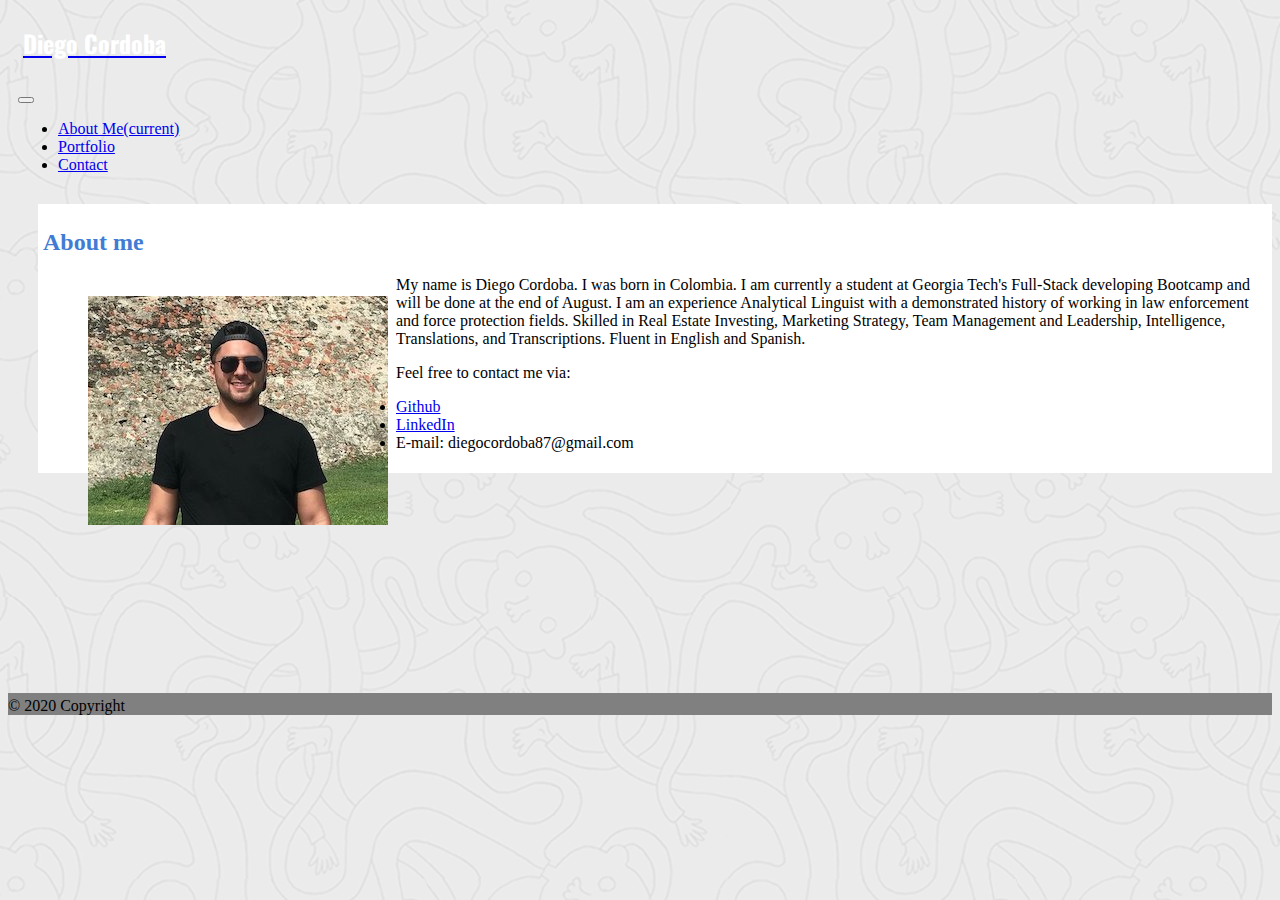
<file: index.html>
<!DOCTYPE html>
<html lang="en">

<head>
  <meta charset="UTF-8">
  <meta name="viewport" content="width=device-width, initial-scale=1.0">
  <script src="https://code.jquery.com/jquery-3.5.1.slim.min.js"
    integrity="sha384-DfXdz2htPH0lsSSs5nCTpuj/zy4C+OGpamoFVy38MVBnE+IbbVYUew+OrCXaRkfj"
    crossorigin="anonymous"></script>
  <script src="https://cdn.jsdelivr.net/npm/popper.js@1.16.0/dist/umd/popper.min.js"
    integrity="sha384-Q6E9RHvbIyZFJoft+2mJbHaEWldlvI9IOYy5n3zV9zzTtmI3UksdQRVvoxMfooAo"
    crossorigin="anonymous"></script>
  <script src="https://stackpath.bootstrapcdn.com/bootstrap/4.5.0/js/bootstrap.min.js"
    integrity="sha384-OgVRvuATP1z7JjHLkuOU7Xw704+h835Lr+6QL9UvYjZE3Ipu6Tp75j7Bh/kR0JKI"
    crossorigin="anonymous"></script>
  <link rel="stylesheet" href="https://stackpath.bootstrapcdn.com/bootstrap/4.5.0/css/bootstrap.min.css"
    integrity="sha384-9aIt2nRpC12Uk9gS9baDl411NQApFmC26EwAOH8WgZl5MYYxFfc+NcPb1dKGj7Sk" crossorigin="anonymous">
  <link href="https://fonts.googleapis.com/css2?family=Bitter:wght@200&family=Oswald:wght@300&display=swap"
    rel="stylesheet">
  <link rel="stylesheet" href="assets/style/style.css">
  <title>Portfolio</title>
</head>



<body class="overflow-auto" style="background-image: url('assets/images/background.png')">

  <header>
    <nav class="navbar navbar-expand-lg navbar-light bg-white">
      <a class="navbar-brand" href="index.html">
        <h2>Diego Cordoba</h2>
      </a>
      <button class="navbar-toggler" type="button" data-toggle="collapse" data-target="#navbarSupportedContent"
        aria-controls="navbarSupportedContent" aria-expanded="true" aria-label="Toggle navigation">
        <span class="navbar-toggler-icon"></span>
      </button>
      <div class="collapse navbar-collapse" id="navbarSupportedContent">
        <ul class="navbar-nav ml-auto">
          <li class="nav-item active">
            <a class="nav-link" href="index.html">About Me<span class="sr-only">(current)</span></a>
          </li>
          <li class="nav-item active">
            <a class="nav-link" href="portfolio.html">Portfolio</a>
          </li>
          <li class="nav-item">
            <a class="nav-link active" href="contact.html">Contact</a>
          </li>
        </ul>
      </div>
    </nav>
  </header>
  <main class="container">
    <div class="row">
      <div class="col-12">
        <h2>About me</h2>
      </div>
      <div class="col-12 border-line">
        <figure>
          <img src="assets/images/diegocordoba.jpg" alt="picture of Diego Cordoba">
        </figure>
        <p>My name is Diego Cordoba.  I was born in Colombia. I am currently a student at Georgia Tech's Full-Stack developing Bootcamp and will be done at the end of August.  I am an experience Analytical Linguist with a demonstrated history of working in law enforcement and force protection fields. Skilled in Real Estate Investing, Marketing Strategy, Team Management and Leadership, Intelligence, Translations, and Transcriptions. Fluent in English and Spanish.
        </p>
        <p>Feel free to contact me via:
          <ul class="list-group">
            <li class= "list-group-item"><a href="https://github.com/diegocordoba87/">Github</a></li>
            <li class= "list-group-item"><a href="https://www.linkedin.com/in/diego-cordoba-01b20117b/"> LinkedIn</a></li>
            <li class= "list-group-item">E-mail: diegocordoba87@gmail.com</li>            
          </ul>
        

        </p>
        </div>
  
    </div>
  </main>
  <footer class="fixed-bottom page-footer font-small">
    <div class="footer-copyright text-center py-3">© 2020 Copyright
    </div>  
  </footer>
</body>
</html>
</file>
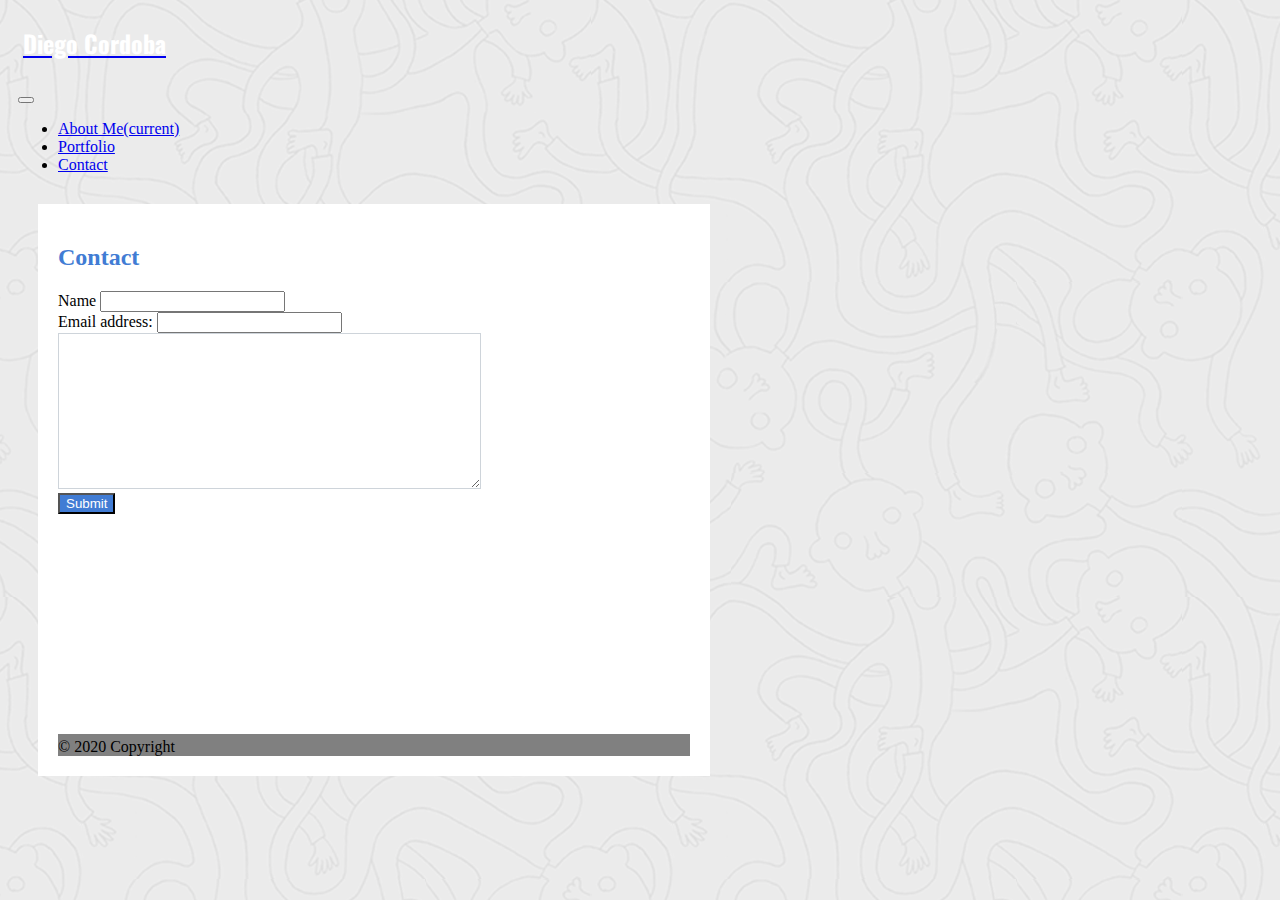
<file: contact.html>
<!DOCTYPE html>
<html lang="en">

<head>
  <meta charset="UTF-8">
  <meta name="viewport" content="width=device-width, initial-scale=1.0">
  <script src="https://code.jquery.com/jquery-3.5.1.slim.min.js"
    integrity="sha384-DfXdz2htPH0lsSSs5nCTpuj/zy4C+OGpamoFVy38MVBnE+IbbVYUew+OrCXaRkfj"
    crossorigin="anonymous"></script>
  <script src="https://cdn.jsdelivr.net/npm/popper.js@1.16.0/dist/umd/popper.min.js"
    integrity="sha384-Q6E9RHvbIyZFJoft+2mJbHaEWldlvI9IOYy5n3zV9zzTtmI3UksdQRVvoxMfooAo"
    crossorigin="anonymous"></script>
  <script src="https://stackpath.bootstrapcdn.com/bootstrap/4.5.0/js/bootstrap.min.js"
    integrity="sha384-OgVRvuATP1z7JjHLkuOU7Xw704+h835Lr+6QL9UvYjZE3Ipu6Tp75j7Bh/kR0JKI"
    crossorigin="anonymous"></script>
  <link rel="stylesheet" href="https://stackpath.bootstrapcdn.com/bootstrap/4.5.0/css/bootstrap.min.css"
    integrity="sha384-9aIt2nRpC12Uk9gS9baDl411NQApFmC26EwAOH8WgZl5MYYxFfc+NcPb1dKGj7Sk" crossorigin="anonymous">
  <link href="https://fonts.googleapis.com/css2?family=Bitter:wght@200&family=Oswald:wght@300&display=swap"
    rel="stylesheet">
  <link rel="stylesheet" href="assets/style/style.css">
  <title>Contact</title>
</head>



<body class="overflow-auto" style="background-image: url('assets/images/background.png')">

  <header>
    <nav class="navbar navbar-expand-lg navbar-light bg-white">
      <a class="navbar-brand" href="index.html">
        <h2>Diego Cordoba</h2>
      </a>
      <button class="navbar-toggler" type="button" data-toggle="collapse" data-target="#navbarSupportedContent"
        aria-controls="navbarSupportedContent" aria-expanded="true" aria-label="Toggle navigation">
        <span class="navbar-toggler-icon"></span>
      </button>

      <div class="collapse navbar-collapse" id="navbarSupportedContent">
        <ul class="navbar-nav ml-auto">
          <li class="nav-item active">
            <a class="nav-link" href="index.html"> About Me<span class="sr-only">(current)</span></a>
          </li>
          <li class="nav-item active">
            <a class="nav-link" href="portfolio.html">Portfolio</a>
          </li>
          <li class="nav-item">
            <a class="nav-link active" href="contact.html">Contact</a>
          </li>
        </ul>
      </div>
    </nav>
  </header>
  <div class="container main-form">
    <div class="row justify-content-center">
      <div class="col-lg-12 col-xs-2">
        <h2 class="text-center">Contact</h2>
      </div>
      <div class="col-lg-6 col-xs-2"> 
    <form action="/action_page.php">
      <div class="form-group">
        <label for="Full Name">Name</label>
        <input type="text" class="form-control" id="text">
      </div>
      <div class="form-group">
        <label for="email">Email address:</label>
        <input type="email" class="form-control" id="email">
      </div>
      <textarea rows="10" cols="50"></textarea><br>
      <button type="submit" class="btn btn-default">Submit</button>
    </form>
  </div>
  </div>
  <footer class="fixed-bottom page-footer font-small">
    <div class="footer-copyright text-center py-3">© 2020 Copyright
    </div>  
  </footer>
</body>
</html>
</file>
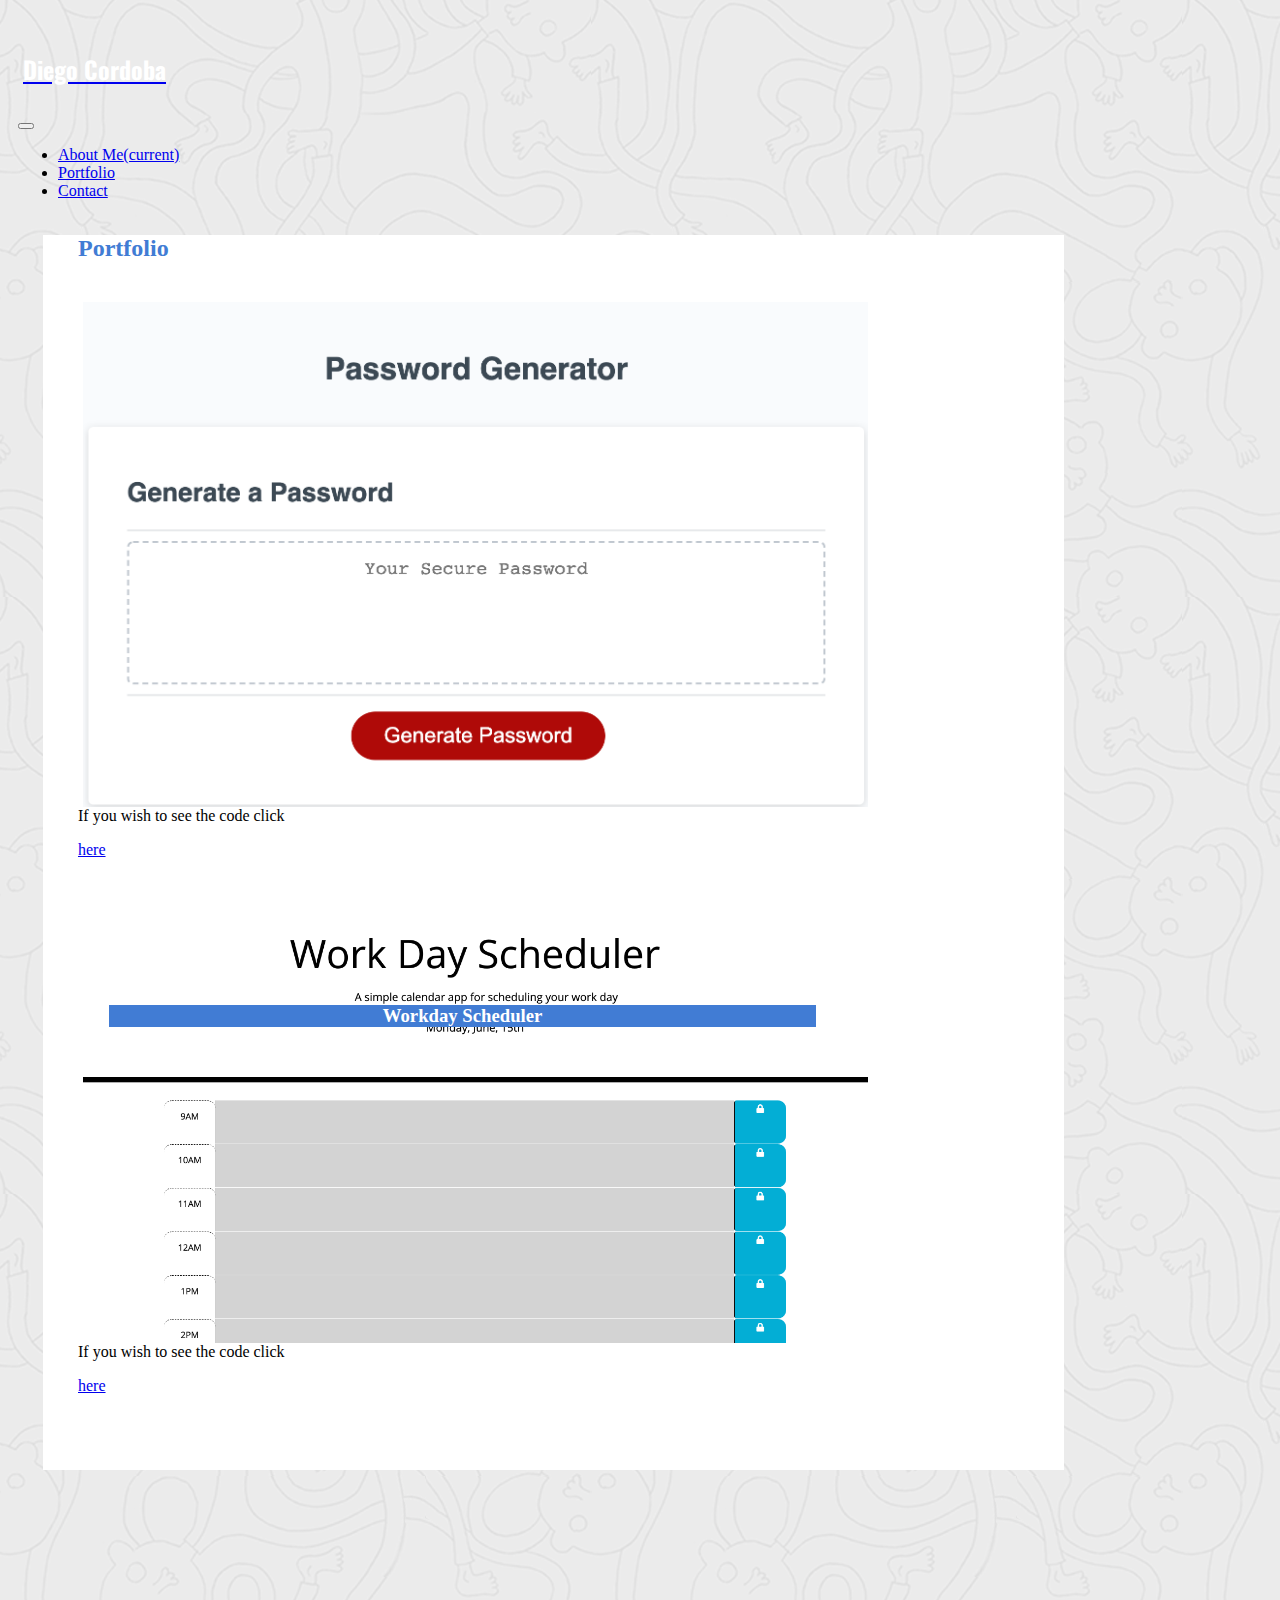
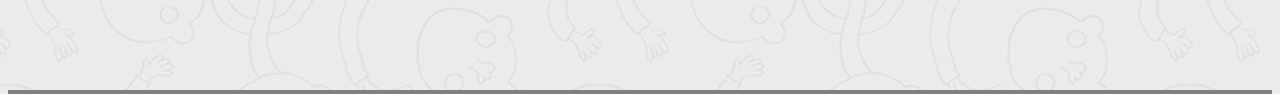
<file: portfolio.html>
<!DOCTYPE html>
<html lang="en">

<head>
  <meta charset="UTF-8">
  <meta name="viewport" content="width=device-width, initial-scale=1.0">
  <script src="https://code.jquery.com/jquery-3.5.1.slim.min.js"
    integrity="sha384-DfXdz2htPH0lsSSs5nCTpuj/zy4C+OGpamoFVy38MVBnE+IbbVYUew+OrCXaRkfj"
    crossorigin="anonymous"></script>
  <script src="https://cdn.jsdelivr.net/npm/popper.js@1.16.0/dist/umd/popper.min.js"
    integrity="sha384-Q6E9RHvbIyZFJoft+2mJbHaEWldlvI9IOYy5n3zV9zzTtmI3UksdQRVvoxMfooAo"
    crossorigin="anonymous"></script>
  <script src="https://stackpath.bootstrapcdn.com/bootstrap/4.5.0/js/bootstrap.min.js"
    integrity="sha384-OgVRvuATP1z7JjHLkuOU7Xw704+h835Lr+6QL9UvYjZE3Ipu6Tp75j7Bh/kR0JKI"
    crossorigin="anonymous"></script>
  <link rel="stylesheet" href="https://stackpath.bootstrapcdn.com/bootstrap/4.5.0/css/bootstrap.min.css"
    integrity="sha384-9aIt2nRpC12Uk9gS9baDl411NQApFmC26EwAOH8WgZl5MYYxFfc+NcPb1dKGj7Sk" crossorigin="anonymous">
  <link href="https://fonts.googleapis.com/css2?family=Bitter:wght@200&family=Oswald:wght@300&display=swap"
    rel="stylesheet">
  <link rel="stylesheet" href="assets/style/style.css">
  <title>Portfolio</title>
</head>



<body style="background-image: url('assets/images/background.png');" class="overflow-auto">

  <header>
    <nav class="navbar navbar-expand-lg navbar-light bg-white">
      <a class="navbar-brand" href="index.html">
        <h2>Diego Cordoba</h2>
      </a>
      <button class="navbar-toggler" type="button" data-toggle="collapse" data-target="#navbarSupportedContent"
        aria-controls="navbarSupportedContent" aria-expanded="true" aria-label="Toggle navigation">
        <span class="navbar-toggler-icon"></span>
      </button>

      <div class="collapse navbar-collapse" id="navbarSupportedContent">
        <ul class="navbar-nav ml-auto">
          <li class="nav-item active">
            <a class="nav-link" href="index.html"> About Me<span class="sr-only">(current)</span></a>
          </li>
          <li class="nav-item active">
            <a class="nav-link" href="portfolio.html">Portfolio</a>
          </li>
          <li class="nav-item">
            <a class="nav-link active" href="contact.html">Contact</a>
          </li>
        </ul>
      </div>
    </nav>
  </header>
  <main class="portfolio">
    <section class="container">
      <div class="row">
        <div class="col-12 justify-content-center">
          <h2>Portfolio</h2>
        </div>        
      </div>
      <div class="row banner justify-content-center">
        <div class="col-lg-6 col-md-6 col-sm-12">
          <a href="https://diegocordoba87.github.io/password-generator/"><img src="assets/images/password_generator_main.png" alt="Password Generator main screen">
            <h3 class="heading">Password Generator</h3></a>
            <p>If you wish to see the code click</p> <a href="https://github.com/diegocordoba87/password-generator">here</a>          
        </div>
        <div class="col-ld-6 col-md-6 col-sm-12">
          <a href="https://diegocordoba87.github.io/WorkDayScheduler/"><img src="assets/images/WorkDaySchedulerMain-1.png" alt="Work Day Scheduler Main Screen">
            <h3 class="heading">Workday Scheduler</h3></a>
            <p>If you wish to see the code click</p> <a href="https://github.com/diegocordoba87/WorkDayScheduler">here</a>          
        </div>
      </div>
      <!-- <div class="row banner justify-content-center">
        <div class="col-ld-6 col-md-6 col-sm-12">
          <img src="assets/images/trivia-challenge.jpg" alt="Trivia">
          <h3 class="heading">Trivia</h3>
        </div>
        <div class="col-ld-6 col-md-6 col-sm-12">
          <img src="assets/images/word-guess.jpg" alt="Info widget">
          <h3 class="heading">Info Widget</h3>
        </div>
      </div>
      <div class="row banner justify-content-center">
        <div class="col-ld-6 col-md-6 col-sm-12">
          <img src="assets/images/rock-paper-scissor.jpeg" alt="Rock paper scissors">
          <h3 class="heading">Rock Paper Scissor</h3>
        </div> -->
    </section>
  </main>
  </section>




  <footer class="page-footer font-small">
    <div class="footer-copyright text-center py-3">© 2020 Copyright
    </div>  
  </footer>
</body>
</html>
</file>
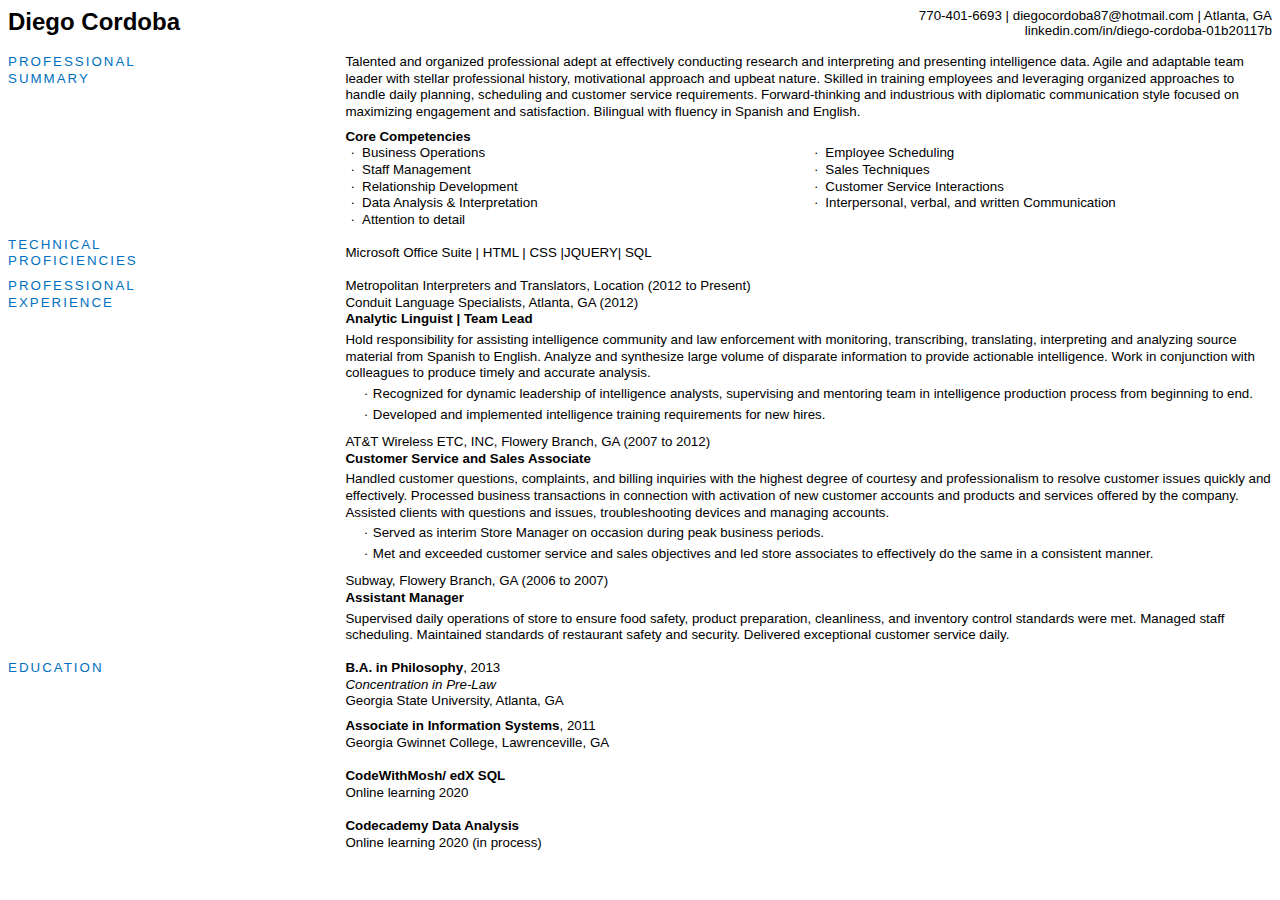
<file: assets/resume/resumePage.html>
<html xmlns:v="urn:schemas-microsoft-com:vml"
xmlns:o="urn:schemas-microsoft-com:office:office"
xmlns:w="urn:schemas-microsoft-com:office:word"
xmlns:dt="uuid:C2F41010-65B3-11d1-A29F-00AA00C14882"
xmlns:m="http://schemas.microsoft.com/office/2004/12/omml"
xmlns="http://www.w3.org/TR/REC-html40">

<head>
<meta http-equiv=Content-Type content="text/html; charset=utf-8">
<meta name=ProgId content=Word.Document>
<meta name=Generator content="Microsoft Word 15">
<meta name=Originator content="Microsoft Word 15">
<link rel=File-List href="resumePage.fld/filelist.xml">
<title>Diego Cordoba's Resume</title>
<!--[if gte mso 9]><xml>
 <o:DocumentProperties>
  <o:Author>Diego Cordoba</o:Author>
  <o:LastAuthor>Microsoft Office User</o:LastAuthor>
  <o:Revision>2</o:Revision>
  <o:TotalTime>6</o:TotalTime>
  <o:Created>2020-06-22T19:05:00Z</o:Created>
  <o:LastSaved>2020-06-22T19:05:00Z</o:LastSaved>
  <o:Pages>2</o:Pages>
  <o:Words>458</o:Words>
  <o:Characters>2613</o:Characters>
  <o:Lines>21</o:Lines>
  <o:Paragraphs>6</o:Paragraphs>
  <o:CharactersWithSpaces>3065</o:CharactersWithSpaces>
  <o:Version>16.00</o:Version>
 </o:DocumentProperties>
 <o:CustomDocumentProperties>
  <o:tal_id dt:dt="string">e4ac594c4ca83fe4d34d33f9c6b567dd</o:tal_id>
  <o:app_source dt:dt="string">rezbiz</o:app_source>
  <o:app_id dt:dt="string">672733</o:app_id>
 </o:CustomDocumentProperties>
 <o:OfficeDocumentSettings>
  <o:AllowPNG/>
 </o:OfficeDocumentSettings>
</xml><![endif]-->
<link rel=themeData href="resumePage.fld/themedata.thmx">
<link rel=colorSchemeMapping href="resumePage.fld/colorschememapping.xml">
<!--[if gte mso 9]><xml>
 <w:WordDocument>
  <w:SpellingState>Clean</w:SpellingState>
  <w:TrackMoves>false</w:TrackMoves>
  <w:TrackFormatting/>
  <w:PunctuationKerning/>
  <w:ValidateAgainstSchemas/>
  <w:SaveIfXMLInvalid>false</w:SaveIfXMLInvalid>
  <w:IgnoreMixedContent>false</w:IgnoreMixedContent>
  <w:AlwaysShowPlaceholderText>false</w:AlwaysShowPlaceholderText>
  <w:DoNotPromoteQF/>
  <w:LidThemeOther>EN-US</w:LidThemeOther>
  <w:LidThemeAsian>X-NONE</w:LidThemeAsian>
  <w:LidThemeComplexScript>X-NONE</w:LidThemeComplexScript>
  <w:Compatibility>
   <w:BreakWrappedTables/>
   <w:SnapToGridInCell/>
   <w:WrapTextWithPunct/>
   <w:UseAsianBreakRules/>
   <w:DontGrowAutofit/>
   <w:SplitPgBreakAndParaMark/>
   <w:EnableOpenTypeKerning/>
   <w:DontFlipMirrorIndents/>
   <w:OverrideTableStyleHps/>
  </w:Compatibility>
  <w:DocumentVariables>
   <w:__Grammarly_42____i>H4sIAAAAAAAEAKtWckksSQxILCpxzi/NK1GyMqwFAAEhoTITAAAA</w:__Grammarly_42____i>
   <w:__Grammarly_42___1>H4sIAAAAAAAEAKtWcslP9kxRslIyNDYyMjYyBSJTQzNzC1MTSyUdpeDU4uLM/DyQAsNaABsPoQosAAAA</w:__Grammarly_42___1>
  </w:DocumentVariables>
  <m:mathPr>
   <m:mathFont m:val="Cambria Math"/>
   <m:brkBin m:val="before"/>
   <m:brkBinSub m:val="&#45;-"/>
   <m:smallFrac m:val="off"/>
   <m:dispDef/>
   <m:lMargin m:val="0"/>
   <m:rMargin m:val="0"/>
   <m:defJc m:val="centerGroup"/>
   <m:wrapIndent m:val="1440"/>
   <m:intLim m:val="subSup"/>
   <m:naryLim m:val="undOvr"/>
  </m:mathPr></w:WordDocument>
</xml><![endif]--><!--[if gte mso 9]><xml>
 <w:LatentStyles DefLockedState="false" DefUnhideWhenUsed="false"
  DefSemiHidden="false" DefQFormat="false" DefPriority="99"
  LatentStyleCount="377">
  <w:LsdException Locked="false" Priority="0" QFormat="true" Name="Normal"/>
  <w:LsdException Locked="false" Priority="9" QFormat="true" Name="heading 1"/>
  <w:LsdException Locked="false" Priority="9" SemiHidden="true"
   UnhideWhenUsed="true" QFormat="true" Name="heading 2"/>
  <w:LsdException Locked="false" Priority="9" SemiHidden="true"
   UnhideWhenUsed="true" QFormat="true" Name="heading 3"/>
  <w:LsdException Locked="false" Priority="9" SemiHidden="true"
   UnhideWhenUsed="true" QFormat="true" Name="heading 4"/>
  <w:LsdException Locked="false" Priority="9" SemiHidden="true"
   UnhideWhenUsed="true" QFormat="true" Name="heading 5"/>
  <w:LsdException Locked="false" Priority="9" SemiHidden="true"
   UnhideWhenUsed="true" QFormat="true" Name="heading 6"/>
  <w:LsdException Locked="false" Priority="9" SemiHidden="true"
   UnhideWhenUsed="true" QFormat="true" Name="heading 7"/>
  <w:LsdException Locked="false" Priority="9" SemiHidden="true"
   UnhideWhenUsed="true" QFormat="true" Name="heading 8"/>
  <w:LsdException Locked="false" Priority="9" SemiHidden="true"
   UnhideWhenUsed="true" QFormat="true" Name="heading 9"/>
  <w:LsdException Locked="false" SemiHidden="true" UnhideWhenUsed="true"
   Name="index 1"/>
  <w:LsdException Locked="false" SemiHidden="true" UnhideWhenUsed="true"
   Name="index 2"/>
  <w:LsdException Locked="false" SemiHidden="true" UnhideWhenUsed="true"
   Name="index 3"/>
  <w:LsdException Locked="false" SemiHidden="true" UnhideWhenUsed="true"
   Name="index 4"/>
  <w:LsdException Locked="false" SemiHidden="true" UnhideWhenUsed="true"
   Name="index 5"/>
  <w:LsdException Locked="false" SemiHidden="true" UnhideWhenUsed="true"
   Name="index 6"/>
  <w:LsdException Locked="false" SemiHidden="true" UnhideWhenUsed="true"
   Name="index 7"/>
  <w:LsdException Locked="false" SemiHidden="true" UnhideWhenUsed="true"
   Name="index 8"/>
  <w:LsdException Locked="false" SemiHidden="true" UnhideWhenUsed="true"
   Name="index 9"/>
  <w:LsdException Locked="false" Priority="39" SemiHidden="true"
   UnhideWhenUsed="true" Name="toc 1"/>
  <w:LsdException Locked="false" Priority="39" SemiHidden="true"
   UnhideWhenUsed="true" Name="toc 2"/>
  <w:LsdException Locked="false" Priority="39" SemiHidden="true"
   UnhideWhenUsed="true" Name="toc 3"/>
  <w:LsdException Locked="false" Priority="39" SemiHidden="true"
   UnhideWhenUsed="true" Name="toc 4"/>
  <w:LsdException Locked="false" Priority="39" SemiHidden="true"
   UnhideWhenUsed="true" Name="toc 5"/>
  <w:LsdException Locked="false" Priority="39" SemiHidden="true"
   UnhideWhenUsed="true" Name="toc 6"/>
  <w:LsdException Locked="false" Priority="39" SemiHidden="true"
   UnhideWhenUsed="true" Name="toc 7"/>
  <w:LsdException Locked="false" Priority="39" SemiHidden="true"
   UnhideWhenUsed="true" Name="toc 8"/>
  <w:LsdException Locked="false" Priority="39" SemiHidden="true"
   UnhideWhenUsed="true" Name="toc 9"/>
  <w:LsdException Locked="false" SemiHidden="true" UnhideWhenUsed="true"
   Name="Normal Indent"/>
  <w:LsdException Locked="false" SemiHidden="true" UnhideWhenUsed="true"
   Name="footnote text"/>
  <w:LsdException Locked="false" SemiHidden="true" UnhideWhenUsed="true"
   Name="annotation text"/>
  <w:LsdException Locked="false" SemiHidden="true" UnhideWhenUsed="true"
   Name="header"/>
  <w:LsdException Locked="false" SemiHidden="true" UnhideWhenUsed="true"
   Name="footer"/>
  <w:LsdException Locked="false" SemiHidden="true" UnhideWhenUsed="true"
   Name="index heading"/>
  <w:LsdException Locked="false" Priority="35" SemiHidden="true"
   UnhideWhenUsed="true" QFormat="true" Name="caption"/>
  <w:LsdException Locked="false" SemiHidden="true" UnhideWhenUsed="true"
   Name="table of figures"/>
  <w:LsdException Locked="false" SemiHidden="true" UnhideWhenUsed="true"
   Name="envelope address"/>
  <w:LsdException Locked="false" SemiHidden="true" UnhideWhenUsed="true"
   Name="envelope return"/>
  <w:LsdException Locked="false" SemiHidden="true" UnhideWhenUsed="true"
   Name="footnote reference"/>
  <w:LsdException Locked="false" SemiHidden="true" UnhideWhenUsed="true"
   Name="annotation reference"/>
  <w:LsdException Locked="false" SemiHidden="true" UnhideWhenUsed="true"
   Name="line number"/>
  <w:LsdException Locked="false" SemiHidden="true" UnhideWhenUsed="true"
   Name="page number"/>
  <w:LsdException Locked="false" SemiHidden="true" UnhideWhenUsed="true"
   Name="endnote reference"/>
  <w:LsdException Locked="false" SemiHidden="true" UnhideWhenUsed="true"
   Name="endnote text"/>
  <w:LsdException Locked="false" SemiHidden="true" UnhideWhenUsed="true"
   Name="table of authorities"/>
  <w:LsdException Locked="false" SemiHidden="true" UnhideWhenUsed="true"
   Name="macro"/>
  <w:LsdException Locked="false" SemiHidden="true" UnhideWhenUsed="true"
   Name="toa heading"/>
  <w:LsdException Locked="false" SemiHidden="true" UnhideWhenUsed="true"
   Name="List"/>
  <w:LsdException Locked="false" SemiHidden="true" UnhideWhenUsed="true"
   Name="List Bullet"/>
  <w:LsdException Locked="false" SemiHidden="true" UnhideWhenUsed="true"
   Name="List Number"/>
  <w:LsdException Locked="false" SemiHidden="true" UnhideWhenUsed="true"
   Name="List 2"/>
  <w:LsdException Locked="false" SemiHidden="true" UnhideWhenUsed="true"
   Name="List 3"/>
  <w:LsdException Locked="false" SemiHidden="true" UnhideWhenUsed="true"
   Name="List 4"/>
  <w:LsdException Locked="false" SemiHidden="true" UnhideWhenUsed="true"
   Name="List 5"/>
  <w:LsdException Locked="false" SemiHidden="true" UnhideWhenUsed="true"
   Name="List Bullet 2"/>
  <w:LsdException Locked="false" SemiHidden="true" UnhideWhenUsed="true"
   Name="List Bullet 3"/>
  <w:LsdException Locked="false" SemiHidden="true" UnhideWhenUsed="true"
   Name="List Bullet 4"/>
  <w:LsdException Locked="false" SemiHidden="true" UnhideWhenUsed="true"
   Name="List Bullet 5"/>
  <w:LsdException Locked="false" SemiHidden="true" UnhideWhenUsed="true"
   Name="List Number 2"/>
  <w:LsdException Locked="false" SemiHidden="true" UnhideWhenUsed="true"
   Name="List Number 3"/>
  <w:LsdException Locked="false" SemiHidden="true" UnhideWhenUsed="true"
   Name="List Number 4"/>
  <w:LsdException Locked="false" SemiHidden="true" UnhideWhenUsed="true"
   Name="List Number 5"/>
  <w:LsdException Locked="false" Priority="10" QFormat="true" Name="Title"/>
  <w:LsdException Locked="false" SemiHidden="true" UnhideWhenUsed="true"
   Name="Closing"/>
  <w:LsdException Locked="false" SemiHidden="true" UnhideWhenUsed="true"
   Name="Signature"/>
  <w:LsdException Locked="false" Priority="1" SemiHidden="true"
   UnhideWhenUsed="true" Name="Default Paragraph Font"/>
  <w:LsdException Locked="false" SemiHidden="true" UnhideWhenUsed="true"
   Name="Body Text"/>
  <w:LsdException Locked="false" SemiHidden="true" UnhideWhenUsed="true"
   Name="Body Text Indent"/>
  <w:LsdException Locked="false" SemiHidden="true" UnhideWhenUsed="true"
   Name="List Continue"/>
  <w:LsdException Locked="false" SemiHidden="true" UnhideWhenUsed="true"
   Name="List Continue 2"/>
  <w:LsdException Locked="false" SemiHidden="true" UnhideWhenUsed="true"
   Name="List Continue 3"/>
  <w:LsdException Locked="false" SemiHidden="true" UnhideWhenUsed="true"
   Name="List Continue 4"/>
  <w:LsdException Locked="false" SemiHidden="true" UnhideWhenUsed="true"
   Name="List Continue 5"/>
  <w:LsdException Locked="false" SemiHidden="true" UnhideWhenUsed="true"
   Name="Message Header"/>
  <w:LsdException Locked="false" Priority="11" QFormat="true" Name="Subtitle"/>
  <w:LsdException Locked="false" SemiHidden="true" UnhideWhenUsed="true"
   Name="Salutation"/>
  <w:LsdException Locked="false" SemiHidden="true" UnhideWhenUsed="true"
   Name="Date"/>
  <w:LsdException Locked="false" SemiHidden="true" UnhideWhenUsed="true"
   Name="Body Text First Indent"/>
  <w:LsdException Locked="false" SemiHidden="true" UnhideWhenUsed="true"
   Name="Body Text First Indent 2"/>
  <w:LsdException Locked="false" SemiHidden="true" UnhideWhenUsed="true"
   Name="Note Heading"/>
  <w:LsdException Locked="false" SemiHidden="true" UnhideWhenUsed="true"
   Name="Body Text 2"/>
  <w:LsdException Locked="false" SemiHidden="true" UnhideWhenUsed="true"
   Name="Body Text 3"/>
  <w:LsdException Locked="false" SemiHidden="true" UnhideWhenUsed="true"
   Name="Body Text Indent 2"/>
  <w:LsdException Locked="false" SemiHidden="true" UnhideWhenUsed="true"
   Name="Body Text Indent 3"/>
  <w:LsdException Locked="false" SemiHidden="true" UnhideWhenUsed="true"
   Name="Block Text"/>
  <w:LsdException Locked="false" SemiHidden="true" UnhideWhenUsed="true"
   Name="Hyperlink"/>
  <w:LsdException Locked="false" SemiHidden="true" UnhideWhenUsed="true"
   Name="FollowedHyperlink"/>
  <w:LsdException Locked="false" Priority="22" QFormat="true" Name="Strong"/>
  <w:LsdException Locked="false" Priority="20" QFormat="true" Name="Emphasis"/>
  <w:LsdException Locked="false" SemiHidden="true" UnhideWhenUsed="true"
   Name="Document Map"/>
  <w:LsdException Locked="false" SemiHidden="true" UnhideWhenUsed="true"
   Name="Plain Text"/>
  <w:LsdException Locked="false" SemiHidden="true" UnhideWhenUsed="true"
   Name="E-mail Signature"/>
  <w:LsdException Locked="false" SemiHidden="true" UnhideWhenUsed="true"
   Name="HTML Top of Form"/>
  <w:LsdException Locked="false" SemiHidden="true" UnhideWhenUsed="true"
   Name="HTML Bottom of Form"/>
  <w:LsdException Locked="false" SemiHidden="true" UnhideWhenUsed="true"
   Name="Normal (Web)"/>
  <w:LsdException Locked="false" SemiHidden="true" UnhideWhenUsed="true"
   Name="HTML Acronym"/>
  <w:LsdException Locked="false" SemiHidden="true" UnhideWhenUsed="true"
   Name="HTML Address"/>
  <w:LsdException Locked="false" SemiHidden="true" UnhideWhenUsed="true"
   Name="HTML Cite"/>
  <w:LsdException Locked="false" SemiHidden="true" UnhideWhenUsed="true"
   Name="HTML Code"/>
  <w:LsdException Locked="false" SemiHidden="true" UnhideWhenUsed="true"
   Name="HTML Definition"/>
  <w:LsdException Locked="false" SemiHidden="true" UnhideWhenUsed="true"
   Name="HTML Keyboard"/>
  <w:LsdException Locked="false" SemiHidden="true" UnhideWhenUsed="true"
   Name="HTML Preformatted"/>
  <w:LsdException Locked="false" SemiHidden="true" UnhideWhenUsed="true"
   Name="HTML Sample"/>
  <w:LsdException Locked="false" SemiHidden="true" UnhideWhenUsed="true"
   Name="HTML Typewriter"/>
  <w:LsdException Locked="false" SemiHidden="true" UnhideWhenUsed="true"
   Name="HTML Variable"/>
  <w:LsdException Locked="false" SemiHidden="true" UnhideWhenUsed="true"
   Name="Normal Table"/>
  <w:LsdException Locked="false" SemiHidden="true" UnhideWhenUsed="true"
   Name="annotation subject"/>
  <w:LsdException Locked="false" SemiHidden="true" UnhideWhenUsed="true"
   Name="No List"/>
  <w:LsdException Locked="false" SemiHidden="true" UnhideWhenUsed="true"
   Name="Outline List 1"/>
  <w:LsdException Locked="false" SemiHidden="true" UnhideWhenUsed="true"
   Name="Outline List 2"/>
  <w:LsdException Locked="false" SemiHidden="true" UnhideWhenUsed="true"
   Name="Outline List 3"/>
  <w:LsdException Locked="false" SemiHidden="true" UnhideWhenUsed="true"
   Name="Table Simple 1"/>
  <w:LsdException Locked="false" SemiHidden="true" UnhideWhenUsed="true"
   Name="Table Simple 2"/>
  <w:LsdException Locked="false" SemiHidden="true" UnhideWhenUsed="true"
   Name="Table Simple 3"/>
  <w:LsdException Locked="false" SemiHidden="true" UnhideWhenUsed="true"
   Name="Table Classic 1"/>
  <w:LsdException Locked="false" SemiHidden="true" UnhideWhenUsed="true"
   Name="Table Classic 2"/>
  <w:LsdException Locked="false" SemiHidden="true" UnhideWhenUsed="true"
   Name="Table Classic 3"/>
  <w:LsdException Locked="false" SemiHidden="true" UnhideWhenUsed="true"
   Name="Table Classic 4"/>
  <w:LsdException Locked="false" SemiHidden="true" UnhideWhenUsed="true"
   Name="Table Colorful 1"/>
  <w:LsdException Locked="false" SemiHidden="true" UnhideWhenUsed="true"
   Name="Table Colorful 2"/>
  <w:LsdException Locked="false" SemiHidden="true" UnhideWhenUsed="true"
   Name="Table Colorful 3"/>
  <w:LsdException Locked="false" SemiHidden="true" UnhideWhenUsed="true"
   Name="Table Columns 1"/>
  <w:LsdException Locked="false" SemiHidden="true" UnhideWhenUsed="true"
   Name="Table Columns 2"/>
  <w:LsdException Locked="false" SemiHidden="true" UnhideWhenUsed="true"
   Name="Table Columns 3"/>
  <w:LsdException Locked="false" SemiHidden="true" UnhideWhenUsed="true"
   Name="Table Columns 4"/>
  <w:LsdException Locked="false" SemiHidden="true" UnhideWhenUsed="true"
   Name="Table Columns 5"/>
  <w:LsdException Locked="false" SemiHidden="true" UnhideWhenUsed="true"
   Name="Table Grid 1"/>
  <w:LsdException Locked="false" SemiHidden="true" UnhideWhenUsed="true"
   Name="Table Grid 2"/>
  <w:LsdException Locked="false" SemiHidden="true" UnhideWhenUsed="true"
   Name="Table Grid 3"/>
  <w:LsdException Locked="false" SemiHidden="true" UnhideWhenUsed="true"
   Name="Table Grid 4"/>
  <w:LsdException Locked="false" SemiHidden="true" UnhideWhenUsed="true"
   Name="Table Grid 5"/>
  <w:LsdException Locked="false" SemiHidden="true" UnhideWhenUsed="true"
   Name="Table Grid 6"/>
  <w:LsdException Locked="false" SemiHidden="true" UnhideWhenUsed="true"
   Name="Table Grid 7"/>
  <w:LsdException Locked="false" SemiHidden="true" UnhideWhenUsed="true"
   Name="Table Grid 8"/>
  <w:LsdException Locked="false" SemiHidden="true" UnhideWhenUsed="true"
   Name="Table List 1"/>
  <w:LsdException Locked="false" SemiHidden="true" UnhideWhenUsed="true"
   Name="Table List 2"/>
  <w:LsdException Locked="false" SemiHidden="true" UnhideWhenUsed="true"
   Name="Table List 3"/>
  <w:LsdException Locked="false" SemiHidden="true" UnhideWhenUsed="true"
   Name="Table List 4"/>
  <w:LsdException Locked="false" SemiHidden="true" UnhideWhenUsed="true"
   Name="Table List 5"/>
  <w:LsdException Locked="false" SemiHidden="true" UnhideWhenUsed="true"
   Name="Table List 6"/>
  <w:LsdException Locked="false" SemiHidden="true" UnhideWhenUsed="true"
   Name="Table List 7"/>
  <w:LsdException Locked="false" SemiHidden="true" UnhideWhenUsed="true"
   Name="Table List 8"/>
  <w:LsdException Locked="false" SemiHidden="true" UnhideWhenUsed="true"
   Name="Table 3D effects 1"/>
  <w:LsdException Locked="false" SemiHidden="true" UnhideWhenUsed="true"
   Name="Table 3D effects 2"/>
  <w:LsdException Locked="false" SemiHidden="true" UnhideWhenUsed="true"
   Name="Table 3D effects 3"/>
  <w:LsdException Locked="false" SemiHidden="true" UnhideWhenUsed="true"
   Name="Table Contemporary"/>
  <w:LsdException Locked="false" SemiHidden="true" UnhideWhenUsed="true"
   Name="Table Elegant"/>
  <w:LsdException Locked="false" SemiHidden="true" UnhideWhenUsed="true"
   Name="Table Professional"/>
  <w:LsdException Locked="false" SemiHidden="true" UnhideWhenUsed="true"
   Name="Table Subtle 1"/>
  <w:LsdException Locked="false" SemiHidden="true" UnhideWhenUsed="true"
   Name="Table Subtle 2"/>
  <w:LsdException Locked="false" SemiHidden="true" UnhideWhenUsed="true"
   Name="Table Web 1"/>
  <w:LsdException Locked="false" SemiHidden="true" UnhideWhenUsed="true"
   Name="Table Web 2"/>
  <w:LsdException Locked="false" SemiHidden="true" UnhideWhenUsed="true"
   Name="Table Web 3"/>
  <w:LsdException Locked="false" SemiHidden="true" UnhideWhenUsed="true"
   Name="Balloon Text"/>
  <w:LsdException Locked="false" Priority="39" Name="Table Grid"/>
  <w:LsdException Locked="false" SemiHidden="true" UnhideWhenUsed="true"
   Name="Table Theme"/>
  <w:LsdException Locked="false" SemiHidden="true" Name="Placeholder Text"/>
  <w:LsdException Locked="false" Priority="1" QFormat="true" Name="No Spacing"/>
  <w:LsdException Locked="false" Priority="60" Name="Light Shading"/>
  <w:LsdException Locked="false" Priority="61" Name="Light List"/>
  <w:LsdException Locked="false" Priority="62" Name="Light Grid"/>
  <w:LsdException Locked="false" Priority="63" Name="Medium Shading 1"/>
  <w:LsdException Locked="false" Priority="64" Name="Medium Shading 2"/>
  <w:LsdException Locked="false" Priority="65" Name="Medium List 1"/>
  <w:LsdException Locked="false" Priority="66" Name="Medium List 2"/>
  <w:LsdException Locked="false" Priority="67" Name="Medium Grid 1"/>
  <w:LsdException Locked="false" Priority="68" Name="Medium Grid 2"/>
  <w:LsdException Locked="false" Priority="69" Name="Medium Grid 3"/>
  <w:LsdException Locked="false" Priority="70" Name="Dark List"/>
  <w:LsdException Locked="false" Priority="71" Name="Colorful Shading"/>
  <w:LsdException Locked="false" Priority="72" Name="Colorful List"/>
  <w:LsdException Locked="false" Priority="73" Name="Colorful Grid"/>
  <w:LsdException Locked="false" Priority="60" Name="Light Shading Accent 1"/>
  <w:LsdException Locked="false" Priority="61" Name="Light List Accent 1"/>
  <w:LsdException Locked="false" Priority="62" Name="Light Grid Accent 1"/>
  <w:LsdException Locked="false" Priority="63" Name="Medium Shading 1 Accent 1"/>
  <w:LsdException Locked="false" Priority="64" Name="Medium Shading 2 Accent 1"/>
  <w:LsdException Locked="false" Priority="65" Name="Medium List 1 Accent 1"/>
  <w:LsdException Locked="false" SemiHidden="true" Name="Revision"/>
  <w:LsdException Locked="false" Priority="34" QFormat="true"
   Name="List Paragraph"/>
  <w:LsdException Locked="false" Priority="29" QFormat="true" Name="Quote"/>
  <w:LsdException Locked="false" Priority="30" QFormat="true"
   Name="Intense Quote"/>
  <w:LsdException Locked="false" Priority="66" Name="Medium List 2 Accent 1"/>
  <w:LsdException Locked="false" Priority="67" Name="Medium Grid 1 Accent 1"/>
  <w:LsdException Locked="false" Priority="68" Name="Medium Grid 2 Accent 1"/>
  <w:LsdException Locked="false" Priority="69" Name="Medium Grid 3 Accent 1"/>
  <w:LsdException Locked="false" Priority="70" Name="Dark List Accent 1"/>
  <w:LsdException Locked="false" Priority="71" Name="Colorful Shading Accent 1"/>
  <w:LsdException Locked="false" Priority="72" Name="Colorful List Accent 1"/>
  <w:LsdException Locked="false" Priority="73" Name="Colorful Grid Accent 1"/>
  <w:LsdException Locked="false" Priority="60" Name="Light Shading Accent 2"/>
  <w:LsdException Locked="false" Priority="61" Name="Light List Accent 2"/>
  <w:LsdException Locked="false" Priority="62" Name="Light Grid Accent 2"/>
  <w:LsdException Locked="false" Priority="63" Name="Medium Shading 1 Accent 2"/>
  <w:LsdException Locked="false" Priority="64" Name="Medium Shading 2 Accent 2"/>
  <w:LsdException Locked="false" Priority="65" Name="Medium List 1 Accent 2"/>
  <w:LsdException Locked="false" Priority="66" Name="Medium List 2 Accent 2"/>
  <w:LsdException Locked="false" Priority="67" Name="Medium Grid 1 Accent 2"/>
  <w:LsdException Locked="false" Priority="68" Name="Medium Grid 2 Accent 2"/>
  <w:LsdException Locked="false" Priority="69" Name="Medium Grid 3 Accent 2"/>
  <w:LsdException Locked="false" Priority="70" Name="Dark List Accent 2"/>
  <w:LsdException Locked="false" Priority="71" Name="Colorful Shading Accent 2"/>
  <w:LsdException Locked="false" Priority="72" Name="Colorful List Accent 2"/>
  <w:LsdException Locked="false" Priority="73" Name="Colorful Grid Accent 2"/>
  <w:LsdException Locked="false" Priority="60" Name="Light Shading Accent 3"/>
  <w:LsdException Locked="false" Priority="61" Name="Light List Accent 3"/>
  <w:LsdException Locked="false" Priority="62" Name="Light Grid Accent 3"/>
  <w:LsdException Locked="false" Priority="63" Name="Medium Shading 1 Accent 3"/>
  <w:LsdException Locked="false" Priority="64" Name="Medium Shading 2 Accent 3"/>
  <w:LsdException Locked="false" Priority="65" Name="Medium List 1 Accent 3"/>
  <w:LsdException Locked="false" Priority="66" Name="Medium List 2 Accent 3"/>
  <w:LsdException Locked="false" Priority="67" Name="Medium Grid 1 Accent 3"/>
  <w:LsdException Locked="false" Priority="68" Name="Medium Grid 2 Accent 3"/>
  <w:LsdException Locked="false" Priority="69" Name="Medium Grid 3 Accent 3"/>
  <w:LsdException Locked="false" Priority="70" Name="Dark List Accent 3"/>
  <w:LsdException Locked="false" Priority="71" Name="Colorful Shading Accent 3"/>
  <w:LsdException Locked="false" Priority="72" Name="Colorful List Accent 3"/>
  <w:LsdException Locked="false" Priority="73" Name="Colorful Grid Accent 3"/>
  <w:LsdException Locked="false" Priority="60" Name="Light Shading Accent 4"/>
  <w:LsdException Locked="false" Priority="61" Name="Light List Accent 4"/>
  <w:LsdException Locked="false" Priority="62" Name="Light Grid Accent 4"/>
  <w:LsdException Locked="false" Priority="63" Name="Medium Shading 1 Accent 4"/>
  <w:LsdException Locked="false" Priority="64" Name="Medium Shading 2 Accent 4"/>
  <w:LsdException Locked="false" Priority="65" Name="Medium List 1 Accent 4"/>
  <w:LsdException Locked="false" Priority="66" Name="Medium List 2 Accent 4"/>
  <w:LsdException Locked="false" Priority="67" Name="Medium Grid 1 Accent 4"/>
  <w:LsdException Locked="false" Priority="68" Name="Medium Grid 2 Accent 4"/>
  <w:LsdException Locked="false" Priority="69" Name="Medium Grid 3 Accent 4"/>
  <w:LsdException Locked="false" Priority="70" Name="Dark List Accent 4"/>
  <w:LsdException Locked="false" Priority="71" Name="Colorful Shading Accent 4"/>
  <w:LsdException Locked="false" Priority="72" Name="Colorful List Accent 4"/>
  <w:LsdException Locked="false" Priority="73" Name="Colorful Grid Accent 4"/>
  <w:LsdException Locked="false" Priority="60" Name="Light Shading Accent 5"/>
  <w:LsdException Locked="false" Priority="61" Name="Light List Accent 5"/>
  <w:LsdException Locked="false" Priority="62" Name="Light Grid Accent 5"/>
  <w:LsdException Locked="false" Priority="63" Name="Medium Shading 1 Accent 5"/>
  <w:LsdException Locked="false" Priority="64" Name="Medium Shading 2 Accent 5"/>
  <w:LsdException Locked="false" Priority="65" Name="Medium List 1 Accent 5"/>
  <w:LsdException Locked="false" Priority="66" Name="Medium List 2 Accent 5"/>
  <w:LsdException Locked="false" Priority="67" Name="Medium Grid 1 Accent 5"/>
  <w:LsdException Locked="false" Priority="68" Name="Medium Grid 2 Accent 5"/>
  <w:LsdException Locked="false" Priority="69" Name="Medium Grid 3 Accent 5"/>
  <w:LsdException Locked="false" Priority="70" Name="Dark List Accent 5"/>
  <w:LsdException Locked="false" Priority="71" Name="Colorful Shading Accent 5"/>
  <w:LsdException Locked="false" Priority="72" Name="Colorful List Accent 5"/>
  <w:LsdException Locked="false" Priority="73" Name="Colorful Grid Accent 5"/>
  <w:LsdException Locked="false" Priority="60" Name="Light Shading Accent 6"/>
  <w:LsdException Locked="false" Priority="61" Name="Light List Accent 6"/>
  <w:LsdException Locked="false" Priority="62" Name="Light Grid Accent 6"/>
  <w:LsdException Locked="false" Priority="63" Name="Medium Shading 1 Accent 6"/>
  <w:LsdException Locked="false" Priority="64" Name="Medium Shading 2 Accent 6"/>
  <w:LsdException Locked="false" Priority="65" Name="Medium List 1 Accent 6"/>
  <w:LsdException Locked="false" Priority="66" Name="Medium List 2 Accent 6"/>
  <w:LsdException Locked="false" Priority="67" Name="Medium Grid 1 Accent 6"/>
  <w:LsdException Locked="false" Priority="68" Name="Medium Grid 2 Accent 6"/>
  <w:LsdException Locked="false" Priority="69" Name="Medium Grid 3 Accent 6"/>
  <w:LsdException Locked="false" Priority="70" Name="Dark List Accent 6"/>
  <w:LsdException Locked="false" Priority="71" Name="Colorful Shading Accent 6"/>
  <w:LsdException Locked="false" Priority="72" Name="Colorful List Accent 6"/>
  <w:LsdException Locked="false" Priority="73" Name="Colorful Grid Accent 6"/>
  <w:LsdException Locked="false" Priority="19" QFormat="true"
   Name="Subtle Emphasis"/>
  <w:LsdException Locked="false" Priority="21" QFormat="true"
   Name="Intense Emphasis"/>
  <w:LsdException Locked="false" Priority="31" QFormat="true"
   Name="Subtle Reference"/>
  <w:LsdException Locked="false" Priority="32" QFormat="true"
   Name="Intense Reference"/>
  <w:LsdException Locked="false" Priority="33" QFormat="true" Name="Book Title"/>
  <w:LsdException Locked="false" Priority="37" SemiHidden="true"
   UnhideWhenUsed="true" Name="Bibliography"/>
  <w:LsdException Locked="false" Priority="39" SemiHidden="true"
   UnhideWhenUsed="true" QFormat="true" Name="TOC Heading"/>
  <w:LsdException Locked="false" Priority="41" Name="Plain Table 1"/>
  <w:LsdException Locked="false" Priority="42" Name="Plain Table 2"/>
  <w:LsdException Locked="false" Priority="43" Name="Plain Table 3"/>
  <w:LsdException Locked="false" Priority="44" Name="Plain Table 4"/>
  <w:LsdException Locked="false" Priority="45" Name="Plain Table 5"/>
  <w:LsdException Locked="false" Priority="40" Name="Grid Table Light"/>
  <w:LsdException Locked="false" Priority="46" Name="Grid Table 1 Light"/>
  <w:LsdException Locked="false" Priority="47" Name="Grid Table 2"/>
  <w:LsdException Locked="false" Priority="48" Name="Grid Table 3"/>
  <w:LsdException Locked="false" Priority="49" Name="Grid Table 4"/>
  <w:LsdException Locked="false" Priority="50" Name="Grid Table 5 Dark"/>
  <w:LsdException Locked="false" Priority="51" Name="Grid Table 6 Colorful"/>
  <w:LsdException Locked="false" Priority="52" Name="Grid Table 7 Colorful"/>
  <w:LsdException Locked="false" Priority="46"
   Name="Grid Table 1 Light Accent 1"/>
  <w:LsdException Locked="false" Priority="47" Name="Grid Table 2 Accent 1"/>
  <w:LsdException Locked="false" Priority="48" Name="Grid Table 3 Accent 1"/>
  <w:LsdException Locked="false" Priority="49" Name="Grid Table 4 Accent 1"/>
  <w:LsdException Locked="false" Priority="50" Name="Grid Table 5 Dark Accent 1"/>
  <w:LsdException Locked="false" Priority="51"
   Name="Grid Table 6 Colorful Accent 1"/>
  <w:LsdException Locked="false" Priority="52"
   Name="Grid Table 7 Colorful Accent 1"/>
  <w:LsdException Locked="false" Priority="46"
   Name="Grid Table 1 Light Accent 2"/>
  <w:LsdException Locked="false" Priority="47" Name="Grid Table 2 Accent 2"/>
  <w:LsdException Locked="false" Priority="48" Name="Grid Table 3 Accent 2"/>
  <w:LsdException Locked="false" Priority="49" Name="Grid Table 4 Accent 2"/>
  <w:LsdException Locked="false" Priority="50" Name="Grid Table 5 Dark Accent 2"/>
  <w:LsdException Locked="false" Priority="51"
   Name="Grid Table 6 Colorful Accent 2"/>
  <w:LsdException Locked="false" Priority="52"
   Name="Grid Table 7 Colorful Accent 2"/>
  <w:LsdException Locked="false" Priority="46"
   Name="Grid Table 1 Light Accent 3"/>
  <w:LsdException Locked="false" Priority="47" Name="Grid Table 2 Accent 3"/>
  <w:LsdException Locked="false" Priority="48" Name="Grid Table 3 Accent 3"/>
  <w:LsdException Locked="false" Priority="49" Name="Grid Table 4 Accent 3"/>
  <w:LsdException Locked="false" Priority="50" Name="Grid Table 5 Dark Accent 3"/>
  <w:LsdException Locked="false" Priority="51"
   Name="Grid Table 6 Colorful Accent 3"/>
  <w:LsdException Locked="false" Priority="52"
   Name="Grid Table 7 Colorful Accent 3"/>
  <w:LsdException Locked="false" Priority="46"
   Name="Grid Table 1 Light Accent 4"/>
  <w:LsdException Locked="false" Priority="47" Name="Grid Table 2 Accent 4"/>
  <w:LsdException Locked="false" Priority="48" Name="Grid Table 3 Accent 4"/>
  <w:LsdException Locked="false" Priority="49" Name="Grid Table 4 Accent 4"/>
  <w:LsdException Locked="false" Priority="50" Name="Grid Table 5 Dark Accent 4"/>
  <w:LsdException Locked="false" Priority="51"
   Name="Grid Table 6 Colorful Accent 4"/>
  <w:LsdException Locked="false" Priority="52"
   Name="Grid Table 7 Colorful Accent 4"/>
  <w:LsdException Locked="false" Priority="46"
   Name="Grid Table 1 Light Accent 5"/>
  <w:LsdException Locked="false" Priority="47" Name="Grid Table 2 Accent 5"/>
  <w:LsdException Locked="false" Priority="48" Name="Grid Table 3 Accent 5"/>
  <w:LsdException Locked="false" Priority="49" Name="Grid Table 4 Accent 5"/>
  <w:LsdException Locked="false" Priority="50" Name="Grid Table 5 Dark Accent 5"/>
  <w:LsdException Locked="false" Priority="51"
   Name="Grid Table 6 Colorful Accent 5"/>
  <w:LsdException Locked="false" Priority="52"
   Name="Grid Table 7 Colorful Accent 5"/>
  <w:LsdException Locked="false" Priority="46"
   Name="Grid Table 1 Light Accent 6"/>
  <w:LsdException Locked="false" Priority="47" Name="Grid Table 2 Accent 6"/>
  <w:LsdException Locked="false" Priority="48" Name="Grid Table 3 Accent 6"/>
  <w:LsdException Locked="false" Priority="49" Name="Grid Table 4 Accent 6"/>
  <w:LsdException Locked="false" Priority="50" Name="Grid Table 5 Dark Accent 6"/>
  <w:LsdException Locked="false" Priority="51"
   Name="Grid Table 6 Colorful Accent 6"/>
  <w:LsdException Locked="false" Priority="52"
   Name="Grid Table 7 Colorful Accent 6"/>
  <w:LsdException Locked="false" Priority="46" Name="List Table 1 Light"/>
  <w:LsdException Locked="false" Priority="47" Name="List Table 2"/>
  <w:LsdException Locked="false" Priority="48" Name="List Table 3"/>
  <w:LsdException Locked="false" Priority="49" Name="List Table 4"/>
  <w:LsdException Locked="false" Priority="50" Name="List Table 5 Dark"/>
  <w:LsdException Locked="false" Priority="51" Name="List Table 6 Colorful"/>
  <w:LsdException Locked="false" Priority="52" Name="List Table 7 Colorful"/>
  <w:LsdException Locked="false" Priority="46"
   Name="List Table 1 Light Accent 1"/>
  <w:LsdException Locked="false" Priority="47" Name="List Table 2 Accent 1"/>
  <w:LsdException Locked="false" Priority="48" Name="List Table 3 Accent 1"/>
  <w:LsdException Locked="false" Priority="49" Name="List Table 4 Accent 1"/>
  <w:LsdException Locked="false" Priority="50" Name="List Table 5 Dark Accent 1"/>
  <w:LsdException Locked="false" Priority="51"
   Name="List Table 6 Colorful Accent 1"/>
  <w:LsdException Locked="false" Priority="52"
   Name="List Table 7 Colorful Accent 1"/>
  <w:LsdException Locked="false" Priority="46"
   Name="List Table 1 Light Accent 2"/>
  <w:LsdException Locked="false" Priority="47" Name="List Table 2 Accent 2"/>
  <w:LsdException Locked="false" Priority="48" Name="List Table 3 Accent 2"/>
  <w:LsdException Locked="false" Priority="49" Name="List Table 4 Accent 2"/>
  <w:LsdException Locked="false" Priority="50" Name="List Table 5 Dark Accent 2"/>
  <w:LsdException Locked="false" Priority="51"
   Name="List Table 6 Colorful Accent 2"/>
  <w:LsdException Locked="false" Priority="52"
   Name="List Table 7 Colorful Accent 2"/>
  <w:LsdException Locked="false" Priority="46"
   Name="List Table 1 Light Accent 3"/>
  <w:LsdException Locked="false" Priority="47" Name="List Table 2 Accent 3"/>
  <w:LsdException Locked="false" Priority="48" Name="List Table 3 Accent 3"/>
  <w:LsdException Locked="false" Priority="49" Name="List Table 4 Accent 3"/>
  <w:LsdException Locked="false" Priority="50" Name="List Table 5 Dark Accent 3"/>
  <w:LsdException Locked="false" Priority="51"
   Name="List Table 6 Colorful Accent 3"/>
  <w:LsdException Locked="false" Priority="52"
   Name="List Table 7 Colorful Accent 3"/>
  <w:LsdException Locked="false" Priority="46"
   Name="List Table 1 Light Accent 4"/>
  <w:LsdException Locked="false" Priority="47" Name="List Table 2 Accent 4"/>
  <w:LsdException Locked="false" Priority="48" Name="List Table 3 Accent 4"/>
  <w:LsdException Locked="false" Priority="49" Name="List Table 4 Accent 4"/>
  <w:LsdException Locked="false" Priority="50" Name="List Table 5 Dark Accent 4"/>
  <w:LsdException Locked="false" Priority="51"
   Name="List Table 6 Colorful Accent 4"/>
  <w:LsdException Locked="false" Priority="52"
   Name="List Table 7 Colorful Accent 4"/>
  <w:LsdException Locked="false" Priority="46"
   Name="List Table 1 Light Accent 5"/>
  <w:LsdException Locked="false" Priority="47" Name="List Table 2 Accent 5"/>
  <w:LsdException Locked="false" Priority="48" Name="List Table 3 Accent 5"/>
  <w:LsdException Locked="false" Priority="49" Name="List Table 4 Accent 5"/>
  <w:LsdException Locked="false" Priority="50" Name="List Table 5 Dark Accent 5"/>
  <w:LsdException Locked="false" Priority="51"
   Name="List Table 6 Colorful Accent 5"/>
  <w:LsdException Locked="false" Priority="52"
   Name="List Table 7 Colorful Accent 5"/>
  <w:LsdException Locked="false" Priority="46"
   Name="List Table 1 Light Accent 6"/>
  <w:LsdException Locked="false" Priority="47" Name="List Table 2 Accent 6"/>
  <w:LsdException Locked="false" Priority="48" Name="List Table 3 Accent 6"/>
  <w:LsdException Locked="false" Priority="49" Name="List Table 4 Accent 6"/>
  <w:LsdException Locked="false" Priority="50" Name="List Table 5 Dark Accent 6"/>
  <w:LsdException Locked="false" Priority="51"
   Name="List Table 6 Colorful Accent 6"/>
  <w:LsdException Locked="false" Priority="52"
   Name="List Table 7 Colorful Accent 6"/>
  <w:LsdException Locked="false" SemiHidden="true" UnhideWhenUsed="true"
   Name="Mention"/>
  <w:LsdException Locked="false" SemiHidden="true" UnhideWhenUsed="true"
   Name="Smart Hyperlink"/>
  <w:LsdException Locked="false" SemiHidden="true" UnhideWhenUsed="true"
   Name="Hashtag"/>
  <w:LsdException Locked="false" SemiHidden="true" UnhideWhenUsed="true"
   Name="Unresolved Mention"/>
  <w:LsdException Locked="false" SemiHidden="true" UnhideWhenUsed="true"
   Name="Smart Link"/>
  <w:LsdException Locked="false" SemiHidden="true" UnhideWhenUsed="true"
   Name="Smart Link Error"/>
 </w:LatentStyles>
</xml><![endif]-->
<style>
<!--
 /* Font Definitions */
 @font-face
	{font-family:Wingdings;
	panose-1:5 0 0 0 0 0 0 0 0 0;
	mso-font-charset:2;
	mso-generic-font-family:decorative;
	mso-font-pitch:variable;
	mso-font-signature:0 268435456 0 0 -2147483648 0;}
@font-face
	{font-family:"Cambria Math";
	panose-1:2 4 5 3 5 4 6 3 2 4;
	mso-font-charset:0;
	mso-generic-font-family:roman;
	mso-font-pitch:variable;
	mso-font-signature:3 0 0 0 1 0;}
@font-face
	{font-family:Calibri;
	panose-1:2 15 5 2 2 2 4 3 2 4;
	mso-font-charset:0;
	mso-generic-font-family:swiss;
	mso-font-pitch:variable;
	mso-font-signature:-536859905 -1073697537 9 0 511 0;}
@font-face
	{font-family:"Franklin Gothic Book";
	panose-1:2 11 5 3 2 1 2 2 2 4;
	mso-font-alt:Calibri;
	mso-font-charset:0;
	mso-generic-font-family:swiss;
	mso-font-pitch:variable;
	mso-font-signature:647 0 0 0 159 0;}
 /* Style Definitions */
 p.MsoNormal, li.MsoNormal, div.MsoNormal
	{mso-style-unhide:no;
	mso-style-qformat:yes;
	mso-style-parent:"";
	margin:0in;
	margin-bottom:.0001pt;
	mso-pagination:widow-orphan;
	font-size:11.0pt;
	font-family:"Calibri",sans-serif;
	mso-ascii-font-family:Calibri;
	mso-ascii-theme-font:minor-latin;
	mso-fareast-font-family:Calibri;
	mso-fareast-theme-font:minor-latin;
	mso-hansi-font-family:Calibri;
	mso-hansi-theme-font:minor-latin;
	mso-bidi-font-family:"Times New Roman";
	mso-bidi-theme-font:minor-bidi;}
a:link, span.MsoHyperlink
	{mso-style-priority:99;
	color:#0563C1;
	mso-themecolor:hyperlink;
	text-decoration:underline;
	text-underline:single;}
a:visited, span.MsoHyperlinkFollowed
	{mso-style-noshow:yes;
	mso-style-priority:99;
	color:#954F72;
	mso-themecolor:followedhyperlink;
	text-decoration:underline;
	text-underline:single;}
p.MsoListParagraph, li.MsoListParagraph, div.MsoListParagraph
	{mso-style-priority:34;
	mso-style-unhide:no;
	mso-style-qformat:yes;
	margin-top:0in;
	margin-right:0in;
	margin-bottom:0in;
	margin-left:.5in;
	margin-bottom:.0001pt;
	mso-add-space:auto;
	mso-pagination:widow-orphan;
	font-size:11.0pt;
	font-family:"Calibri",sans-serif;
	mso-ascii-font-family:Calibri;
	mso-ascii-theme-font:minor-latin;
	mso-fareast-font-family:Calibri;
	mso-fareast-theme-font:minor-latin;
	mso-hansi-font-family:Calibri;
	mso-hansi-theme-font:minor-latin;
	mso-bidi-font-family:"Times New Roman";
	mso-bidi-theme-font:minor-bidi;}
p.MsoListParagraphCxSpFirst, li.MsoListParagraphCxSpFirst, div.MsoListParagraphCxSpFirst
	{mso-style-priority:34;
	mso-style-unhide:no;
	mso-style-qformat:yes;
	mso-style-type:export-only;
	margin-top:0in;
	margin-right:0in;
	margin-bottom:0in;
	margin-left:.5in;
	margin-bottom:.0001pt;
	mso-add-space:auto;
	mso-pagination:widow-orphan;
	font-size:11.0pt;
	font-family:"Calibri",sans-serif;
	mso-ascii-font-family:Calibri;
	mso-ascii-theme-font:minor-latin;
	mso-fareast-font-family:Calibri;
	mso-fareast-theme-font:minor-latin;
	mso-hansi-font-family:Calibri;
	mso-hansi-theme-font:minor-latin;
	mso-bidi-font-family:"Times New Roman";
	mso-bidi-theme-font:minor-bidi;}
p.MsoListParagraphCxSpMiddle, li.MsoListParagraphCxSpMiddle, div.MsoListParagraphCxSpMiddle
	{mso-style-priority:34;
	mso-style-unhide:no;
	mso-style-qformat:yes;
	mso-style-type:export-only;
	margin-top:0in;
	margin-right:0in;
	margin-bottom:0in;
	margin-left:.5in;
	margin-bottom:.0001pt;
	mso-add-space:auto;
	mso-pagination:widow-orphan;
	font-size:11.0pt;
	font-family:"Calibri",sans-serif;
	mso-ascii-font-family:Calibri;
	mso-ascii-theme-font:minor-latin;
	mso-fareast-font-family:Calibri;
	mso-fareast-theme-font:minor-latin;
	mso-hansi-font-family:Calibri;
	mso-hansi-theme-font:minor-latin;
	mso-bidi-font-family:"Times New Roman";
	mso-bidi-theme-font:minor-bidi;}
p.MsoListParagraphCxSpLast, li.MsoListParagraphCxSpLast, div.MsoListParagraphCxSpLast
	{mso-style-priority:34;
	mso-style-unhide:no;
	mso-style-qformat:yes;
	mso-style-type:export-only;
	margin-top:0in;
	margin-right:0in;
	margin-bottom:0in;
	margin-left:.5in;
	margin-bottom:.0001pt;
	mso-add-space:auto;
	mso-pagination:widow-orphan;
	font-size:11.0pt;
	font-family:"Calibri",sans-serif;
	mso-ascii-font-family:Calibri;
	mso-ascii-theme-font:minor-latin;
	mso-fareast-font-family:Calibri;
	mso-fareast-theme-font:minor-latin;
	mso-hansi-font-family:Calibri;
	mso-hansi-theme-font:minor-latin;
	mso-bidi-font-family:"Times New Roman";
	mso-bidi-theme-font:minor-bidi;}
span.UnresolvedMention1
	{mso-style-name:"Unresolved Mention1";
	mso-style-noshow:yes;
	mso-style-priority:99;
	color:#605E5C;
	background:#E1DFDD;}
span.UnresolvedMention2
	{mso-style-name:"Unresolved Mention2";
	mso-style-priority:99;
	mso-style-unhide:no;
	color:#605E5C;
	background:#E1DFDD;}
span.SpellE
	{mso-style-name:"";
	mso-spl-e:yes;}
.MsoChpDefault
	{mso-style-type:export-only;
	mso-default-props:yes;
	font-size:11.0pt;
	mso-ansi-font-size:11.0pt;
	mso-bidi-font-size:11.0pt;
	font-family:"Calibri",sans-serif;
	mso-ascii-font-family:Calibri;
	mso-ascii-theme-font:minor-latin;
	mso-fareast-font-family:Calibri;
	mso-fareast-theme-font:minor-latin;
	mso-hansi-font-family:Calibri;
	mso-hansi-theme-font:minor-latin;
	mso-bidi-font-family:"Times New Roman";
	mso-bidi-theme-font:minor-bidi;}
@page WordSection1
	{size:8.5in 11.0in;
	margin:.5in .5in .5in .5in;
	mso-header-margin:.5in;
	mso-footer-margin:.5in;
	mso-paper-source:0;}
div.WordSection1
	{page:WordSection1;}
 /* List Definitions */
 @list l0
	{mso-list-id:1117062330;
	mso-list-type:hybrid;
	mso-list-template-ids:-357255902 67698689 67698691 67698693 67698689 67698691 67698693 67698689 67698691 67698693;}
@list l0:level1
	{mso-level-number-format:bullet;
	mso-level-text:;
	mso-level-tab-stop:none;
	mso-level-number-position:left;
	text-indent:-.25in;
	font-family:Symbol;}
@list l0:level2
	{mso-level-number-format:bullet;
	mso-level-text:o;
	mso-level-tab-stop:none;
	mso-level-number-position:left;
	text-indent:-.25in;
	font-family:"Courier New";}
@list l0:level3
	{mso-level-number-format:bullet;
	mso-level-text:;
	mso-level-tab-stop:none;
	mso-level-number-position:left;
	text-indent:-.25in;
	font-family:Wingdings;}
@list l0:level4
	{mso-level-number-format:bullet;
	mso-level-text:;
	mso-level-tab-stop:none;
	mso-level-number-position:left;
	text-indent:-.25in;
	font-family:Symbol;}
@list l0:level5
	{mso-level-number-format:bullet;
	mso-level-text:o;
	mso-level-tab-stop:none;
	mso-level-number-position:left;
	text-indent:-.25in;
	font-family:"Courier New";}
@list l0:level6
	{mso-level-number-format:bullet;
	mso-level-text:;
	mso-level-tab-stop:none;
	mso-level-number-position:left;
	text-indent:-.25in;
	font-family:Wingdings;}
@list l0:level7
	{mso-level-number-format:bullet;
	mso-level-text:;
	mso-level-tab-stop:none;
	mso-level-number-position:left;
	text-indent:-.25in;
	font-family:Symbol;}
@list l0:level8
	{mso-level-number-format:bullet;
	mso-level-text:o;
	mso-level-tab-stop:none;
	mso-level-number-position:left;
	text-indent:-.25in;
	font-family:"Courier New";}
@list l0:level9
	{mso-level-number-format:bullet;
	mso-level-text:;
	mso-level-tab-stop:none;
	mso-level-number-position:left;
	text-indent:-.25in;
	font-family:Wingdings;}
@list l1
	{mso-list-id:1418790067;
	mso-list-type:hybrid;
	mso-list-template-ids:-179021268 67698689 67698691 67698693 67698689 67698691 67698693 67698689 67698691 67698693;}
@list l1:level1
	{mso-level-number-format:bullet;
	mso-level-text:;
	mso-level-tab-stop:none;
	mso-level-number-position:left;
	text-indent:-.25in;
	font-family:Symbol;}
@list l1:level2
	{mso-level-number-format:bullet;
	mso-level-text:o;
	mso-level-tab-stop:none;
	mso-level-number-position:left;
	text-indent:-.25in;
	font-family:"Courier New";}
@list l1:level3
	{mso-level-number-format:bullet;
	mso-level-text:;
	mso-level-tab-stop:none;
	mso-level-number-position:left;
	text-indent:-.25in;
	font-family:Wingdings;}
@list l1:level4
	{mso-level-number-format:bullet;
	mso-level-text:;
	mso-level-tab-stop:none;
	mso-level-number-position:left;
	text-indent:-.25in;
	font-family:Symbol;}
@list l1:level5
	{mso-level-number-format:bullet;
	mso-level-text:o;
	mso-level-tab-stop:none;
	mso-level-number-position:left;
	text-indent:-.25in;
	font-family:"Courier New";}
@list l1:level6
	{mso-level-number-format:bullet;
	mso-level-text:;
	mso-level-tab-stop:none;
	mso-level-number-position:left;
	text-indent:-.25in;
	font-family:Wingdings;}
@list l1:level7
	{mso-level-number-format:bullet;
	mso-level-text:;
	mso-level-tab-stop:none;
	mso-level-number-position:left;
	text-indent:-.25in;
	font-family:Symbol;}
@list l1:level8
	{mso-level-number-format:bullet;
	mso-level-text:o;
	mso-level-tab-stop:none;
	mso-level-number-position:left;
	text-indent:-.25in;
	font-family:"Courier New";}
@list l1:level9
	{mso-level-number-format:bullet;
	mso-level-text:;
	mso-level-tab-stop:none;
	mso-level-number-position:left;
	text-indent:-.25in;
	font-family:Wingdings;}
@list l2
	{mso-list-id:1916746497;
	mso-list-type:hybrid;
	mso-list-template-ids:-1566250142 67698689 67698691 67698693 67698689 67698691 67698693 67698689 67698691 67698693;}
@list l2:level1
	{mso-level-number-format:bullet;
	mso-level-text:;
	mso-level-tab-stop:none;
	mso-level-number-position:left;
	text-indent:-.25in;
	font-family:Symbol;}
@list l2:level2
	{mso-level-number-format:bullet;
	mso-level-text:o;
	mso-level-tab-stop:none;
	mso-level-number-position:left;
	text-indent:-.25in;
	font-family:"Courier New";}
@list l2:level3
	{mso-level-number-format:bullet;
	mso-level-text:;
	mso-level-tab-stop:none;
	mso-level-number-position:left;
	text-indent:-.25in;
	font-family:Wingdings;}
@list l2:level4
	{mso-level-number-format:bullet;
	mso-level-text:;
	mso-level-tab-stop:none;
	mso-level-number-position:left;
	text-indent:-.25in;
	font-family:Symbol;}
@list l2:level5
	{mso-level-number-format:bullet;
	mso-level-text:o;
	mso-level-tab-stop:none;
	mso-level-number-position:left;
	text-indent:-.25in;
	font-family:"Courier New";}
@list l2:level6
	{mso-level-number-format:bullet;
	mso-level-text:;
	mso-level-tab-stop:none;
	mso-level-number-position:left;
	text-indent:-.25in;
	font-family:Wingdings;}
@list l2:level7
	{mso-level-number-format:bullet;
	mso-level-text:;
	mso-level-tab-stop:none;
	mso-level-number-position:left;
	text-indent:-.25in;
	font-family:Symbol;}
@list l2:level8
	{mso-level-number-format:bullet;
	mso-level-text:o;
	mso-level-tab-stop:none;
	mso-level-number-position:left;
	text-indent:-.25in;
	font-family:"Courier New";}
@list l2:level9
	{mso-level-number-format:bullet;
	mso-level-text:;
	mso-level-tab-stop:none;
	mso-level-number-position:left;
	text-indent:-.25in;
	font-family:Wingdings;}
@list l3
	{mso-list-id:1938362114;
	mso-list-type:hybrid;
	mso-list-template-ids:-790098710 67698689 67698691 67698693 67698689 67698691 67698693 67698689 67698691 67698693;}
@list l3:level1
	{mso-level-number-format:bullet;
	mso-level-text:;
	mso-level-tab-stop:none;
	mso-level-number-position:left;
	text-indent:-.25in;
	font-family:Symbol;}
@list l3:level2
	{mso-level-number-format:bullet;
	mso-level-text:o;
	mso-level-tab-stop:none;
	mso-level-number-position:left;
	text-indent:-.25in;
	font-family:"Courier New";}
@list l3:level3
	{mso-level-number-format:bullet;
	mso-level-text:;
	mso-level-tab-stop:none;
	mso-level-number-position:left;
	text-indent:-.25in;
	font-family:Wingdings;}
@list l3:level4
	{mso-level-number-format:bullet;
	mso-level-text:;
	mso-level-tab-stop:none;
	mso-level-number-position:left;
	text-indent:-.25in;
	font-family:Symbol;}
@list l3:level5
	{mso-level-number-format:bullet;
	mso-level-text:o;
	mso-level-tab-stop:none;
	mso-level-number-position:left;
	text-indent:-.25in;
	font-family:"Courier New";}
@list l3:level6
	{mso-level-number-format:bullet;
	mso-level-text:;
	mso-level-tab-stop:none;
	mso-level-number-position:left;
	text-indent:-.25in;
	font-family:Wingdings;}
@list l3:level7
	{mso-level-number-format:bullet;
	mso-level-text:;
	mso-level-tab-stop:none;
	mso-level-number-position:left;
	text-indent:-.25in;
	font-family:Symbol;}
@list l3:level8
	{mso-level-number-format:bullet;
	mso-level-text:o;
	mso-level-tab-stop:none;
	mso-level-number-position:left;
	text-indent:-.25in;
	font-family:"Courier New";}
@list l3:level9
	{mso-level-number-format:bullet;
	mso-level-text:;
	mso-level-tab-stop:none;
	mso-level-number-position:left;
	text-indent:-.25in;
	font-family:Wingdings;}
ol
	{margin-bottom:0in;}
ul
	{margin-bottom:0in;}
-->
</style>
<!--[if gte mso 10]>
<style>
 /* Style Definitions */
 table.MsoNormalTable
	{mso-style-name:"Table Normal";
	mso-tstyle-rowband-size:0;
	mso-tstyle-colband-size:0;
	mso-style-noshow:yes;
	mso-style-priority:99;
	mso-style-parent:"";
	mso-padding-alt:0in 5.4pt 0in 5.4pt;
	mso-para-margin:0in;
	mso-para-margin-bottom:.0001pt;
	mso-pagination:widow-orphan;
	font-size:11.0pt;
	font-family:"Calibri",sans-serif;
	mso-ascii-font-family:Calibri;
	mso-ascii-theme-font:minor-latin;
	mso-hansi-font-family:Calibri;
	mso-hansi-theme-font:minor-latin;
	mso-bidi-font-family:"Times New Roman";
	mso-bidi-theme-font:minor-bidi;}
table.MsoTableGrid
	{mso-style-name:"Table Grid";
	mso-tstyle-rowband-size:0;
	mso-tstyle-colband-size:0;
	mso-style-priority:39;
	mso-style-unhide:no;
	border:solid windowtext 1.0pt;
	mso-border-alt:solid windowtext .5pt;
	mso-padding-alt:0in 5.4pt 0in 5.4pt;
	mso-border-insideh:.5pt solid windowtext;
	mso-border-insidev:.5pt solid windowtext;
	mso-para-margin:0in;
	mso-para-margin-bottom:.0001pt;
	mso-pagination:widow-orphan;
	font-size:11.0pt;
	font-family:"Calibri",sans-serif;
	mso-ascii-font-family:Calibri;
	mso-ascii-theme-font:minor-latin;
	mso-hansi-font-family:Calibri;
	mso-hansi-theme-font:minor-latin;
	mso-bidi-font-family:"Times New Roman";
	mso-bidi-theme-font:minor-bidi;}
</style>
<![endif]--><!--[if gte mso 9]><xml>
 <o:shapedefaults v:ext="edit" spidmax="1026"/>
</xml><![endif]--><!--[if gte mso 9]><xml>
 <o:shapelayout v:ext="edit">
  <o:idmap v:ext="edit" data="1"/>
 </o:shapelayout></xml><![endif]-->
</head>

<body lang=EN-US link="#0563C1" vlink="#954F72" style='tab-interval:.5in'>

<div class=WordSection1>

<table class=MsoTableGrid border=0 cellspacing=0 cellpadding=0 width="100%"
 style='border-collapse:collapse;mso-table-layout-alt:fixed;border:none;
 mso-yfti-tbllook:1184;mso-padding-alt:0in 0in 0in 0in;mso-border-insideh:none;
 mso-border-insidev:none'>
 <tr style='mso-yfti-irow:0;mso-yfti-firstrow:yes'>
  <td width=276 colspan=2 valign=top style='width:207.0pt;padding:0in 0in 0in 0in'>
  <p class=MsoNormal><b style='mso-bidi-font-weight:normal'><span
  style='font-size:18.0pt;font-family:"Franklin Gothic Book",sans-serif'>Diego
  Cordoba<o:p></o:p></span></b></p>
  </td>
  <td width=444 valign=top style='width:333.0pt;padding:0in 0in 0in 0in'>
  <p class=MsoNormal align=right style='text-align:right'><span
  style='font-size:10.0pt;font-family:"Franklin Gothic Book",sans-serif'>770-401-6693
  | diegocordoba87@hotmail.com | Atlanta, GA<o:p></o:p></span></p>
  <p class=MsoNormal align=right style='text-align:right'><span
  style='font-size:10.0pt;font-family:"Franklin Gothic Book",sans-serif'>linkedin.com/in/diego-cordoba-01b20117b<o:p></o:p></span></p>
  </td>
 </tr>
 <tr style='mso-yfti-irow:1'>
  <td width=192 valign=top style='width:144.15pt;padding:0in 0in 0in 0in'>
  <p class=MsoNormal style='margin-top:12.0pt;line-height:125%'><span
  style='font-size:10.0pt;line-height:125%;font-family:"Franklin Gothic Book",sans-serif;
  color:#0070C0;letter-spacing:1.5pt'>PROFESSIONAL <o:p></o:p></span></p>
  <p class=MsoNormal style='line-height:125%'><span style='font-size:10.0pt;
  line-height:125%;font-family:"Franklin Gothic Book",sans-serif;color:#0070C0;
  letter-spacing:1.5pt'>SUMMARY</span><span style='font-size:10.0pt;line-height:
  125%;font-family:"Franklin Gothic Book",sans-serif;color:#2E889A;letter-spacing:
  1.5pt'><o:p></o:p></span></p>
  </td>
  <td width=528 colspan=2 valign=top style='width:395.85pt;padding:0in 0in 0in 0in'>
  <p class=MsoNormal style='margin-top:12.0pt;line-height:125%'><span
  style='font-size:10.0pt;line-height:125%;font-family:"Franklin Gothic Book",sans-serif'>Talented
  and organized professional adept at effectively conducting research and
  interpreting and presenting intelligence data. Agile and adaptable team
  leader with stellar professional history, motivational approach and upbeat
  nature. Skilled in training employees and leveraging organized approaches to
  handle daily planning, scheduling and customer service requirements.
  Forward-thinking and industrious with diplomatic communication style focused
  on maximizing engagement and satisfaction. Bilingual with fluency in Spanish
  and English.<o:p></o:p></span></p>
  <p class=MsoNormal style='margin-top:6.0pt;line-height:125%'><b
  style='mso-bidi-font-weight:normal'><span style='font-size:10.0pt;line-height:
  125%;font-family:"Franklin Gothic Book",sans-serif'>Core Competencies<o:p></o:p></span></b></p>
  <table class=MsoTableGrid border=0 cellspacing=0 cellpadding=0 width="100%"
   style='border-collapse:collapse;mso-table-layout-alt:fixed;border:none;
   mso-yfti-tbllook:1184;mso-padding-alt:0in 5.4pt 0in 5.4pt;mso-border-insideh:
   none;mso-border-insidev:none'>
   <tr style='mso-yfti-irow:0;mso-yfti-firstrow:yes;mso-yfti-lastrow:yes'>
    <td width=276 valign=top style='width:206.95pt;padding:0in 5.4pt 0in 5.4pt'>
    <p class=MsoListParagraphCxSpFirst style='margin-left:7.5pt;mso-add-space:
    auto;text-indent:-9.0pt;line-height:125%;mso-list:l1 level1 lfo1'><![if !supportLists]><span
    style='font-size:10.0pt;line-height:125%;font-family:Symbol;mso-fareast-font-family:
    Symbol;mso-bidi-font-family:Symbol'><span style='mso-list:Ignore'>·<span
    style='font:7.0pt "Times New Roman"'>&nbsp;&nbsp; </span></span></span><![endif]><span
    style='font-size:10.0pt;line-height:125%;font-family:"Franklin Gothic Book",sans-serif'>Business
    Operations<o:p></o:p></span></p>
    <p class=MsoListParagraphCxSpMiddle style='margin-left:7.5pt;mso-add-space:
    auto;text-indent:-9.0pt;line-height:125%;mso-list:l1 level1 lfo1'><![if !supportLists]><span
    style='font-size:10.0pt;line-height:125%;font-family:Symbol;mso-fareast-font-family:
    Symbol;mso-bidi-font-family:Symbol'><span style='mso-list:Ignore'>·<span
    style='font:7.0pt "Times New Roman"'>&nbsp;&nbsp; </span></span></span><![endif]><span
    style='font-size:10.0pt;line-height:125%;font-family:"Franklin Gothic Book",sans-serif'>Staff
    Management<o:p></o:p></span></p>
    <p class=MsoListParagraphCxSpMiddle style='margin-left:7.5pt;mso-add-space:
    auto;text-indent:-9.0pt;line-height:125%;mso-list:l1 level1 lfo1'><![if !supportLists]><span
    style='font-size:10.0pt;line-height:125%;font-family:Symbol;mso-fareast-font-family:
    Symbol;mso-bidi-font-family:Symbol'><span style='mso-list:Ignore'>·<span
    style='font:7.0pt "Times New Roman"'>&nbsp;&nbsp; </span></span></span><![endif]><span
    style='font-size:10.0pt;line-height:125%;font-family:"Franklin Gothic Book",sans-serif'>Relationship
    Development<o:p></o:p></span></p>
    <p class=MsoListParagraphCxSpMiddle style='margin-left:7.5pt;mso-add-space:
    auto;text-indent:-9.0pt;line-height:125%;mso-list:l1 level1 lfo1'><![if !supportLists]><span
    style='font-size:10.0pt;line-height:125%;font-family:Symbol;mso-fareast-font-family:
    Symbol;mso-bidi-font-family:Symbol'><span style='mso-list:Ignore'>·<span
    style='font:7.0pt "Times New Roman"'>&nbsp;&nbsp; </span></span></span><![endif]><span
    style='font-size:10.0pt;line-height:125%;font-family:"Franklin Gothic Book",sans-serif'>Data
    Analysis &amp; Interpretation<o:p></o:p></span></p>
    <p class=MsoListParagraphCxSpMiddle style='margin-left:7.5pt;mso-add-space:
    auto;text-indent:-9.0pt;line-height:125%;mso-list:l1 level1 lfo1'><![if !supportLists]><span
    style='font-size:10.0pt;line-height:125%;font-family:Symbol;mso-fareast-font-family:
    Symbol;mso-bidi-font-family:Symbol'><span style='mso-list:Ignore'>·<span
    style='font:7.0pt "Times New Roman"'>&nbsp;&nbsp; </span></span></span><![endif]><span
    style='font-size:10.0pt;line-height:125%;font-family:"Franklin Gothic Book",sans-serif'>Attention
    to detail<o:p></o:p></span></p>
    </td>
    <td width=276 valign=top style='width:206.95pt;padding:0in 5.4pt 0in 5.4pt'>
    <p class=MsoListParagraphCxSpMiddle style='margin-left:7.5pt;mso-add-space:
    auto;text-indent:-9.0pt;line-height:125%;mso-list:l1 level1 lfo1'><![if !supportLists]><span
    style='font-size:10.0pt;line-height:125%;font-family:Symbol;mso-fareast-font-family:
    Symbol;mso-bidi-font-family:Symbol'><span style='mso-list:Ignore'>·<span
    style='font:7.0pt "Times New Roman"'>&nbsp;&nbsp; </span></span></span><![endif]><span
    style='font-size:10.0pt;line-height:125%;font-family:"Franklin Gothic Book",sans-serif'>Employee
    Scheduling<o:p></o:p></span></p>
    <p class=MsoListParagraphCxSpMiddle style='margin-left:7.5pt;mso-add-space:
    auto;text-indent:-9.0pt;line-height:125%;mso-list:l1 level1 lfo1'><![if !supportLists]><span
    style='font-size:10.0pt;line-height:125%;font-family:Symbol;mso-fareast-font-family:
    Symbol;mso-bidi-font-family:Symbol'><span style='mso-list:Ignore'>·<span
    style='font:7.0pt "Times New Roman"'>&nbsp;&nbsp; </span></span></span><![endif]><span
    style='font-size:10.0pt;line-height:125%;font-family:"Franklin Gothic Book",sans-serif'>Sales
    Techniques<o:p></o:p></span></p>
    <p class=MsoListParagraphCxSpMiddle style='margin-left:7.5pt;mso-add-space:
    auto;text-indent:-9.0pt;line-height:125%;mso-list:l1 level1 lfo1'><![if !supportLists]><span
    style='font-size:10.0pt;line-height:125%;font-family:Symbol;mso-fareast-font-family:
    Symbol;mso-bidi-font-family:Symbol'><span style='mso-list:Ignore'>·<span
    style='font:7.0pt "Times New Roman"'>&nbsp;&nbsp; </span></span></span><![endif]><span
    style='font-size:10.0pt;line-height:125%;font-family:"Franklin Gothic Book",sans-serif'>Customer
    Service Interactions<o:p></o:p></span></p>
    <p class=MsoListParagraphCxSpLast style='margin-left:7.5pt;mso-add-space:
    auto;text-indent:-9.0pt;line-height:125%;mso-list:l1 level1 lfo1'><![if !supportLists]><span
    style='font-size:10.0pt;line-height:125%;font-family:Symbol;mso-fareast-font-family:
    Symbol;mso-bidi-font-family:Symbol'><span style='mso-list:Ignore'>·<span
    style='font:7.0pt "Times New Roman"'>&nbsp;&nbsp; </span></span></span><![endif]><span
    style='font-size:10.0pt;line-height:125%;font-family:"Franklin Gothic Book",sans-serif'>Interpersonal,
    verbal, and written Communication<o:p></o:p></span></p>
    </td>
   </tr>
  </table>
  <p class=MsoNormal style='line-height:125%'><span style='font-size:10.0pt;
  line-height:125%;font-family:"Franklin Gothic Book",sans-serif'><o:p></o:p></span></p>
  </td>
 </tr>
 <tr style='mso-yfti-irow:2'>
  <td width=192 valign=top style='width:144.15pt;padding:0in 0in 0in 0in'>
  <p class=MsoNormal style='margin-top:6.0pt;line-height:125%'><span
  style='font-size:10.0pt;line-height:125%;font-family:"Franklin Gothic Book",sans-serif;
  color:#0070C0;letter-spacing:1.5pt'>TECHNICAL<o:p></o:p></span></p>
  <p class=MsoNormal style='line-height:125%'><span style='font-size:10.0pt;
  line-height:125%;font-family:"Franklin Gothic Book",sans-serif;color:#0070C0;
  letter-spacing:1.5pt'>PROFICIENCIES</span><span style='font-size:10.0pt;
  line-height:125%;font-family:"Franklin Gothic Book",sans-serif;color:#2E889A;
  letter-spacing:1.5pt'><o:p></o:p></span></p>
  </td>
  <td width=528 colspan=2 valign=top style='width:395.85pt;padding:0in 0in 0in 0in'>
  <table class=MsoTableGrid border=0 cellspacing=0 cellpadding=0
   style='border-collapse:collapse;mso-table-layout-alt:fixed;border:none;
   mso-yfti-tbllook:1184;mso-padding-alt:0in 5.4pt 0in 5.4pt;mso-border-insideh:
   none;mso-border-insidev:none'>
   <tr style='mso-yfti-irow:0;mso-yfti-firstrow:yes;mso-yfti-lastrow:yes'>
    <td width=522 valign=top style='width:391.5pt;padding:0in 5.4pt 0in 5.4pt'>
    <p class=MsoNormal style='margin-top:12.0pt;margin-right:0in;margin-bottom:
    0in;margin-left:-5.35pt;margin-bottom:.0001pt;line-height:125%'><span
    style='font-size:10.0pt;line-height:125%;font-family:"Franklin Gothic Book",sans-serif'>Microsoft
    Office Suite | HTML | CSS |JQUERY| SQL<o:p></o:p></span></p>
    </td>
   </tr>
  </table>
  <p class=MsoNormal style='line-height:125%'><span style='font-size:10.0pt;
  line-height:125%;font-family:"Franklin Gothic Book",sans-serif'><o:p></o:p></span></p>
  </td>
 </tr>
 <tr style='mso-yfti-irow:3'>
  <td width=192 valign=top style='width:144.15pt;padding:0in 0in 0in 0in'>
  <p class=MsoNormal style='margin-top:6.0pt;line-height:125%'><span
  style='font-size:10.0pt;line-height:125%;font-family:"Franklin Gothic Book",sans-serif;
  color:#0070C0;letter-spacing:1.5pt'>PROFESSIONAL<o:p></o:p></span></p>
  <p class=MsoNormal style='line-height:125%'><span style='font-size:10.0pt;
  line-height:125%;font-family:"Franklin Gothic Book",sans-serif;color:#0070C0;
  letter-spacing:1.5pt'>EXPERIENCE</span><span style='font-size:10.0pt;
  line-height:125%;font-family:"Franklin Gothic Book",sans-serif;color:#2E889A;
  letter-spacing:1.5pt'><o:p></o:p></span></p>
  </td>
  <td width=528 colspan=2 valign=top style='width:395.85pt;padding:0in 0in 0in 0in'>
  <p class=MsoNormal style='margin-top:6.0pt;line-height:125%;tab-stops:right 436.5pt 7.5in'><span
  style='font-size:10.0pt;line-height:125%;font-family:"Franklin Gothic Book",sans-serif'>Metropolitan
  Interpreters and Translators, Location (2012 to Present)<o:p></o:p></span></p>
  <p class=MsoNormal style='line-height:125%;tab-stops:right 436.5pt 7.5in'><span
  style='font-size:10.0pt;line-height:125%;font-family:"Franklin Gothic Book",sans-serif'>Conduit
  Language Specialists, Atlanta, GA (2012)<o:p></o:p></span></p>
  <p class=MsoNormal style='line-height:125%;tab-stops:right 436.5pt 7.5in'><b
  style='mso-bidi-font-weight:normal'><span style='font-size:10.0pt;line-height:
  125%;font-family:"Franklin Gothic Book",sans-serif'>Analytic Linguist | Team
  Lead</span></b><span style='font-size:10.0pt;line-height:125%;font-family:
  "Franklin Gothic Book",sans-serif'><o:p></o:p></span></p>
  <p class=MsoNormal style='margin-top:3.0pt;line-height:125%'><span
  style='font-size:10.0pt;line-height:125%;font-family:"Franklin Gothic Book",sans-serif'>Hold
  responsibility for assisting intelligence community and law enforcement with monitoring,
  transcribing, translating, interpreting and analyzing source material from
  Spanish to English. Analyze and synthesize large volume of disparate
  information to provide actionable intelligence. Work in conjunction with
  colleagues to produce timely and accurate analysis. <o:p></o:p></span></p>
  <p class=MsoListParagraph style='margin-top:3.0pt;margin-right:0in;
  margin-bottom:0in;margin-left:.3in;margin-bottom:.0001pt;text-indent:-7.9pt;
  line-height:125%;mso-list:l3 level1 lfo2;tab-stops:21.75pt'><![if !supportLists]><span
  style='font-size:10.0pt;line-height:125%;font-family:Symbol;mso-fareast-font-family:
  Symbol;mso-bidi-font-family:Symbol'><span style='mso-list:Ignore'>·<span
  style='font:7.0pt "Times New Roman"'>&nbsp; </span></span></span><![endif]><span
  style='font-size:10.0pt;line-height:125%;font-family:"Franklin Gothic Book",sans-serif'>Recognized
  for dynamic leadership of intelligence analysts, supervising and mentoring
  team in intelligence production process from beginning to end.<o:p></o:p></span></p>
  <p class=MsoListParagraph style='margin-top:3.0pt;margin-right:0in;
  margin-bottom:0in;margin-left:.3in;margin-bottom:.0001pt;text-indent:-7.9pt;
  line-height:125%;mso-list:l3 level1 lfo2;tab-stops:21.75pt'><![if !supportLists]><span
  style='font-size:10.0pt;line-height:125%;font-family:Symbol;mso-fareast-font-family:
  Symbol;mso-bidi-font-family:Symbol'><span style='mso-list:Ignore'>·<span
  style='font:7.0pt "Times New Roman"'>&nbsp; </span></span></span><![endif]><span
  style='font-size:10.0pt;line-height:125%;font-family:"Franklin Gothic Book",sans-serif'>Developed
  and implemented intelligence training requirements for new hires.<o:p></o:p></span></p>
  <p class=MsoNormal style='margin-top:8.0pt;line-height:125%;tab-stops:right 436.5pt 7.5in'><span
  style='font-size:10.0pt;line-height:125%;font-family:"Franklin Gothic Book",sans-serif'>AT&amp;T
  Wireless ETC, INC, Flowery Branch, GA (2007 to 2012)<o:p></o:p></span></p>
  <p class=MsoNormal style='line-height:125%;tab-stops:right 436.5pt 7.5in'><b
  style='mso-bidi-font-weight:normal'><span style='font-size:10.0pt;line-height:
  125%;font-family:"Franklin Gothic Book",sans-serif'>Customer Service and
  Sales Associate</span></b><span style='font-size:10.0pt;line-height:125%;
  font-family:"Franklin Gothic Book",sans-serif'><o:p></o:p></span></p>
  <p class=MsoNormal style='margin-top:3.0pt;line-height:125%'><span
  style='font-size:10.0pt;line-height:125%;font-family:"Franklin Gothic Book",sans-serif'>Handled
  customer questions, complaints, and billing inquiries with the highest degree
  of courtesy and professionalism to resolve customer issues&nbsp;quickly and
  effectively. Processed business transactions in connection with activation of
  new customer accounts&nbsp;and products and services offered by the company.
  Assisted clients with questions and issues, troubleshooting devices and
  managing accounts.<o:p></o:p></span></p>
  <p class=MsoListParagraph style='margin-top:3.0pt;margin-right:0in;
  margin-bottom:0in;margin-left:.3in;margin-bottom:.0001pt;text-indent:-7.9pt;
  line-height:125%;mso-list:l3 level1 lfo2;tab-stops:21.75pt'><![if !supportLists]><span
  style='font-size:10.0pt;line-height:125%;font-family:Symbol;mso-fareast-font-family:
  Symbol;mso-bidi-font-family:Symbol'><span style='mso-list:Ignore'>·<span
  style='font:7.0pt "Times New Roman"'>&nbsp; </span></span></span><![endif]><span
  style='font-size:10.0pt;line-height:125%;font-family:"Franklin Gothic Book",sans-serif'>Served
  as interim Store Manager on occasion during peak business periods.<o:p></o:p></span></p>
  <p class=MsoListParagraph style='margin-top:3.0pt;margin-right:0in;
  margin-bottom:0in;margin-left:.3in;margin-bottom:.0001pt;text-indent:-7.9pt;
  line-height:125%;mso-list:l3 level1 lfo2;tab-stops:21.75pt'><![if !supportLists]><span
  style='font-size:10.0pt;line-height:125%;font-family:Symbol;mso-fareast-font-family:
  Symbol;mso-bidi-font-family:Symbol'><span style='mso-list:Ignore'>·<span
  style='font:7.0pt "Times New Roman"'>&nbsp; </span></span></span><![endif]><span
  style='font-size:10.0pt;line-height:125%;font-family:"Franklin Gothic Book",sans-serif'>Met
  and exceeded customer service and sales objectives and led store associates
  to effectively do the same in a consistent manner.<o:p></o:p></span></p>
  <p class=MsoNormal style='margin-top:8.0pt;line-height:125%;tab-stops:right 436.5pt 7.5in'><span
  style='font-size:10.0pt;line-height:125%;font-family:"Franklin Gothic Book",sans-serif'>Subway,
  Flowery Branch, GA (2006 to 2007)<o:p></o:p></span></p>
  <p class=MsoNormal style='line-height:125%;tab-stops:right 436.5pt 7.5in'><b
  style='mso-bidi-font-weight:normal'><span style='font-size:10.0pt;line-height:
  125%;font-family:"Franklin Gothic Book",sans-serif'>Assistant Manager</span></b><span
  style='font-size:10.0pt;line-height:125%;font-family:"Franklin Gothic Book",sans-serif'><o:p></o:p></span></p>
  <p class=MsoNormal style='margin-top:3.0pt;line-height:125%'><span
  style='font-size:10.0pt;line-height:125%;font-family:"Franklin Gothic Book",sans-serif'>Supervised
  daily operations of store to ensure food safety, product preparation,
  cleanliness, and inventory control standards were met. Managed staff
  scheduling. Maintained standards of restaurant safety and security. Delivered
  exceptional customer service daily.<o:p></o:p></span></p>
  </td>
 </tr>
 <tr style='mso-yfti-irow:4;mso-yfti-lastrow:yes'>
  <td width=192 valign=top style='width:144.15pt;padding:0in 0in 0in 0in'>
  <p class=MsoNormal style='margin-top:12.0pt;line-height:125%'><span
  style='font-size:10.0pt;line-height:125%;font-family:"Franklin Gothic Book",sans-serif;
  color:#0070C0;letter-spacing:1.5pt'>EDUCATION<o:p></o:p></span></p>
  </td>
  <td width=528 colspan=2 valign=top style='width:395.85pt;padding:0in 0in 0in 0in'>
  <p class=MsoNormal style='margin-top:12.0pt;line-height:125%'><b
  style='mso-bidi-font-weight:normal'><span style='font-size:10.0pt;line-height:
  125%;font-family:"Franklin Gothic Book",sans-serif'>B.A. in Philosophy</span></b><span
  style='font-size:10.0pt;line-height:125%;font-family:"Franklin Gothic Book",sans-serif'>,
  2013<o:p></o:p></span></p>
  <p class=MsoNormal style='line-height:125%'><i style='mso-bidi-font-style:
  normal'><span style='font-size:10.0pt;line-height:125%;font-family:"Franklin Gothic Book",sans-serif'>Concentration
  in Pre-Law<o:p></o:p></span></i></p>
  <p class=MsoNormal style='line-height:125%'><span style='font-size:10.0pt;
  line-height:125%;font-family:"Franklin Gothic Book",sans-serif'>Georgia State
  University, Atlanta, GA<o:p></o:p></span></p>
  <p class=MsoNormal style='margin-top:6.0pt;line-height:125%'><b
  style='mso-bidi-font-weight:normal'><span style='font-size:10.0pt;line-height:
  125%;font-family:"Franklin Gothic Book",sans-serif'>Associate in Information
  Systems</span></b><span style='font-size:10.0pt;line-height:125%;font-family:
  "Franklin Gothic Book",sans-serif'>, 2011<o:p></o:p></span></p>
  <p class=MsoNormal style='line-height:125%'><span style='font-size:10.0pt;
  line-height:125%;font-family:"Franklin Gothic Book",sans-serif'>Georgia
  Gwinnet College, Lawrenceville, GA<o:p></o:p></span></p>
  <p class=MsoNormal style='line-height:125%'><span style='font-size:10.0pt;
  line-height:125%;font-family:"Franklin Gothic Book",sans-serif'><o:p>&nbsp;</o:p></span></p>
  <p class=MsoNormal style='line-height:125%'><span class=SpellE><b><span
  style='font-size:10.0pt;line-height:125%;font-family:"Franklin Gothic Book",sans-serif'>CodeWithMosh</span></b></span><b><span
  style='font-size:10.0pt;line-height:125%;font-family:"Franklin Gothic Book",sans-serif'>/
  edX SQL<o:p></o:p></span></b></p>
  <p class=MsoNormal style='line-height:125%'><span style='font-size:10.0pt;
  line-height:125%;font-family:"Franklin Gothic Book",sans-serif'>Online
  learning 2020<o:p></o:p></span></p>
  <p class=MsoNormal style='line-height:125%'><span style='font-size:10.0pt;
  line-height:125%;font-family:"Franklin Gothic Book",sans-serif'><o:p>&nbsp;</o:p></span></p>
  <p class=MsoNormal style='line-height:125%'><span class=SpellE><b><span
  style='font-size:10.0pt;line-height:125%;font-family:"Franklin Gothic Book",sans-serif'>Codecademy</span></b></span><b><span
  style='font-size:10.0pt;line-height:125%;font-family:"Franklin Gothic Book",sans-serif'>
  Data Analysis<o:p></o:p></span></b></p>
  <p class=MsoNormal style='line-height:125%'><span style='font-size:10.0pt;
  line-height:125%;font-family:"Franklin Gothic Book",sans-serif'>Online
  learning 2020 (in process)<o:p></o:p></span></p>
  </td>
 </tr>
 <![if !supportMisalignedColumns]>
 <tr height=0>
  <td width=252 style='border:none'></td>
  <td width=110 style='border:none'></td>
  <td width=582 style='border:none'></td>
 </tr>
 <![endif]>
</table>

<p class=MsoNormal><span style='font-size:3.0pt;font-family:"Franklin Gothic Book",sans-serif'><o:p>&nbsp;</o:p></span></p>

</div>

</body>

</html>
</file>
<file: assets/style/style.css>
/* 
font-family: 'Bitter', serif; h1s
font-family: 'Oswald', sans-serif; navbar and general text
this will be my fonts*/ 

.navbar {
    margin-bottom: 0px;
    padding-right: 3px ;
    padding-left: 10px;
    padding-top: 0px;
    padding-bottom: 0px;
}

.navbar-brand {
    background-color: rgb(65, 124, 212);
    margin: 0px;
    margin-top: 0px;
    padding-bottom: 1px;   
}

nav h2{
    color: white;
    font-family: oswald; 
    padding: 5px;}

/* add backgroun and padding */
main {
    background-color: white;
    padding: 5px;
    margin-top: 30px;
}


main h2, .main-form h2 {
    color: rgb(65, 124, 212);
    border-bottom: black;
}

/* make image responsive and add padding */
main img {
    max-width: 100%;
    padding-left: 5px;
    padding-right: 8px;
    padding-top: 20px;
    float: left;
}


.main-form {
    background-color: white;
    padding: 10px;
    margin-top: 50px;
    padding: 20px;
}
.form-control {
    max-width: 100%;
}
textarea {
    max-width: 100%;; min-height : 50px;
    border-color:#ced4da;
}

.btn {

    background-color:rgb(65, 124, 212); 
    color:white;
}

.border-line {
    border-top: black;
}

.portfolio {
    background-color: white;
    margin-top: 35px;
    padding-top: 0px;
    max-width: 80%;
    max-height: 60%;
    margin-left: 35px;
    
}

.banner {
    position: relative;
    width: 80%;
    margin-bottom: 15px;

}

.banner img{
    width: 100%;
   
}

.heading {
    color: white;
    background-color: rgb(65, 124, 212);
    width: 90%;
    text-align: center;
    position: absolute;
    top: 65%;
    left: 4%;
    margin: 0px;
    padding: 0px;
}

footer {
    background-color: gray;
    padding-top: 4px;
    margin-top: 220px;
}

@media screen and (min-width:980px) {
    .container {
      
      margin-left: 30px; 
    }

    .main-form {
        margin-top: 30px;
        
        max-width: 50%;
        ;
    }
  }

 @media screen and (min-width: 768px) {
    .container {
      float: none;
      margin-bottom: 70px;
    }
    .collapsing {
        -webkit-transition: none;
        transition: none;
        display: none;
    }
}

@media screen and (max-width:640px) {
    .navbar-brand {
      float: center;
    }
    .navbar-brand {
        background-color: rgb(65, 124, 212);
        margin: 0px;
        margin-top: 0px;
        margin-bottom: 3px;
        padding-bottom: 3px;  
        width: 100%; 
        padding-left: 10px;
        padding-right: 10px;
    }
    .main-form {
        margin-top: 30px;
        margin-left:15px;
        margin-right:15px;      
    }
  .container {
    margin-bottom: 70px;
    }
} 


@media screen and (max-width:500px) {
    .navbar-brand {
      float: center;
    }
    .container {
        margin-bottom: 70px;
    }

    .main-form {
        margin-top: 30px;
        margin-left:15px;
        margin-right:15px;
    }
}
</file>
